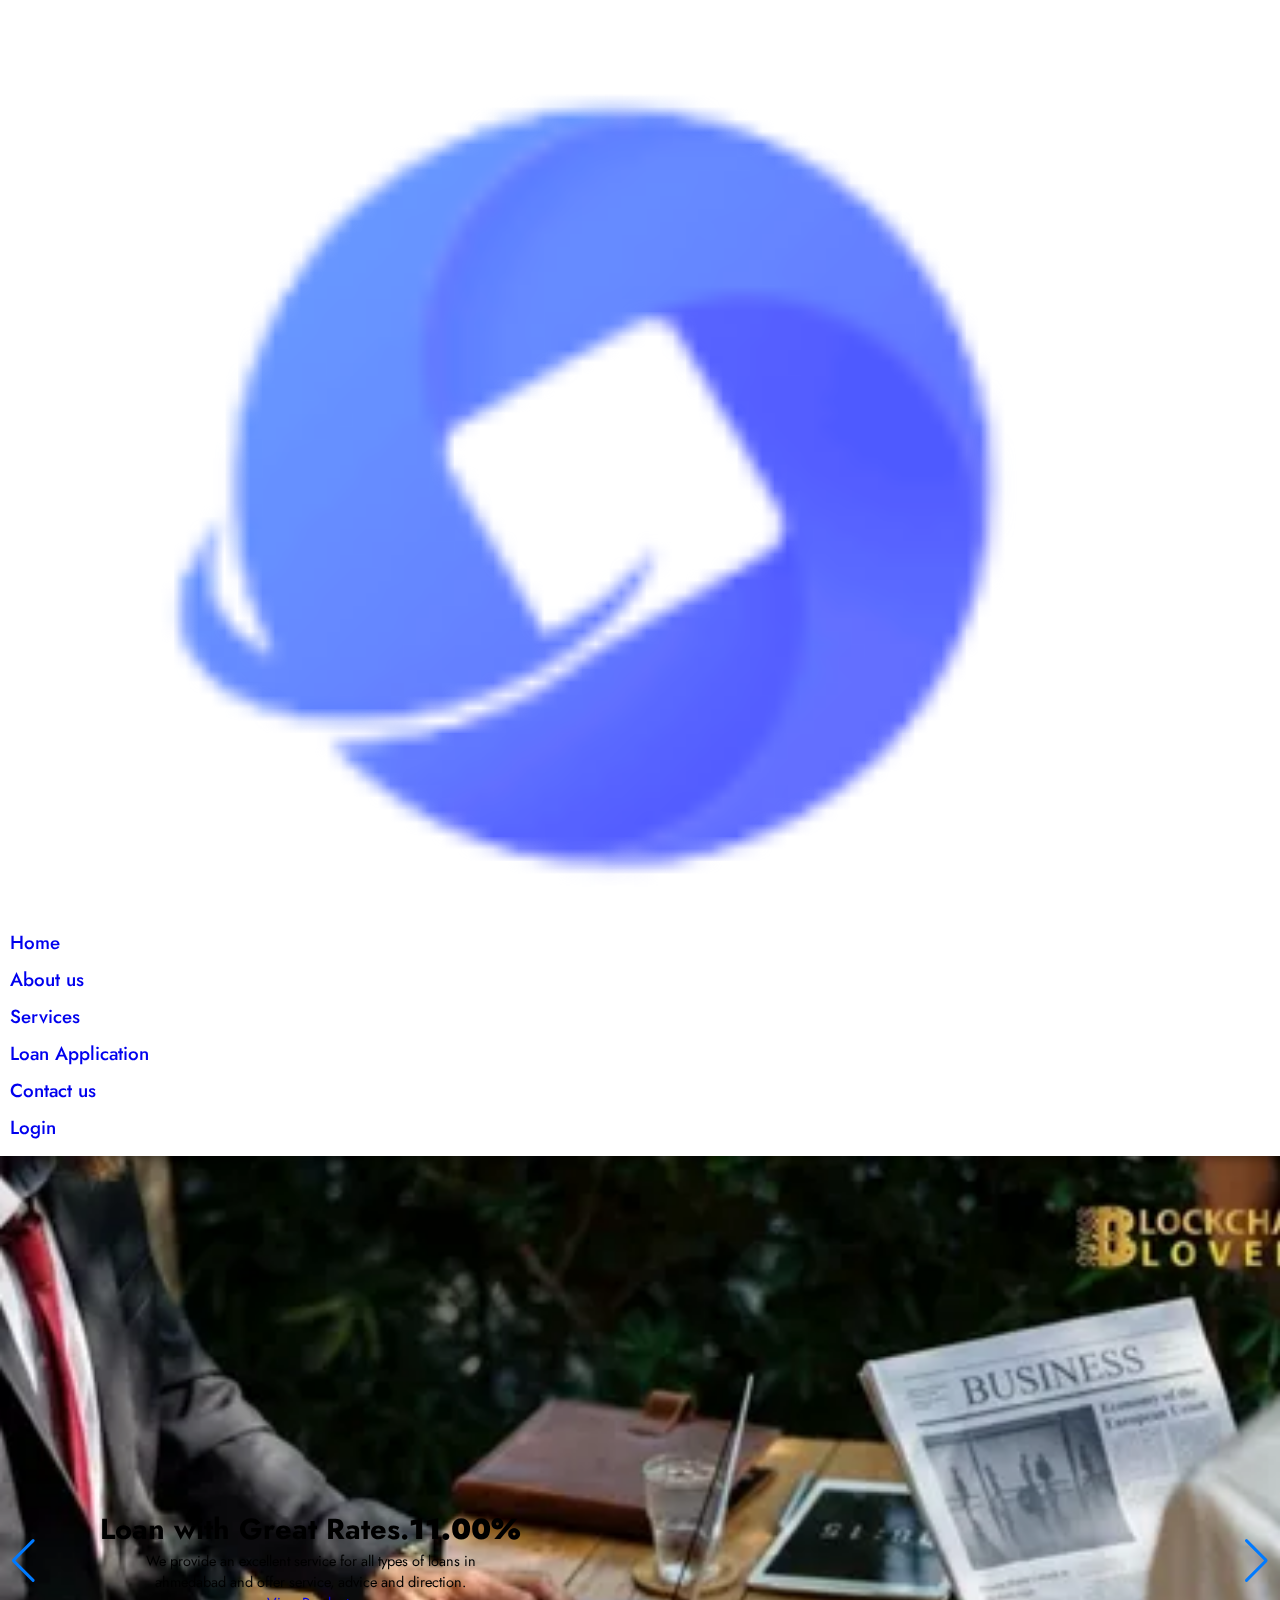
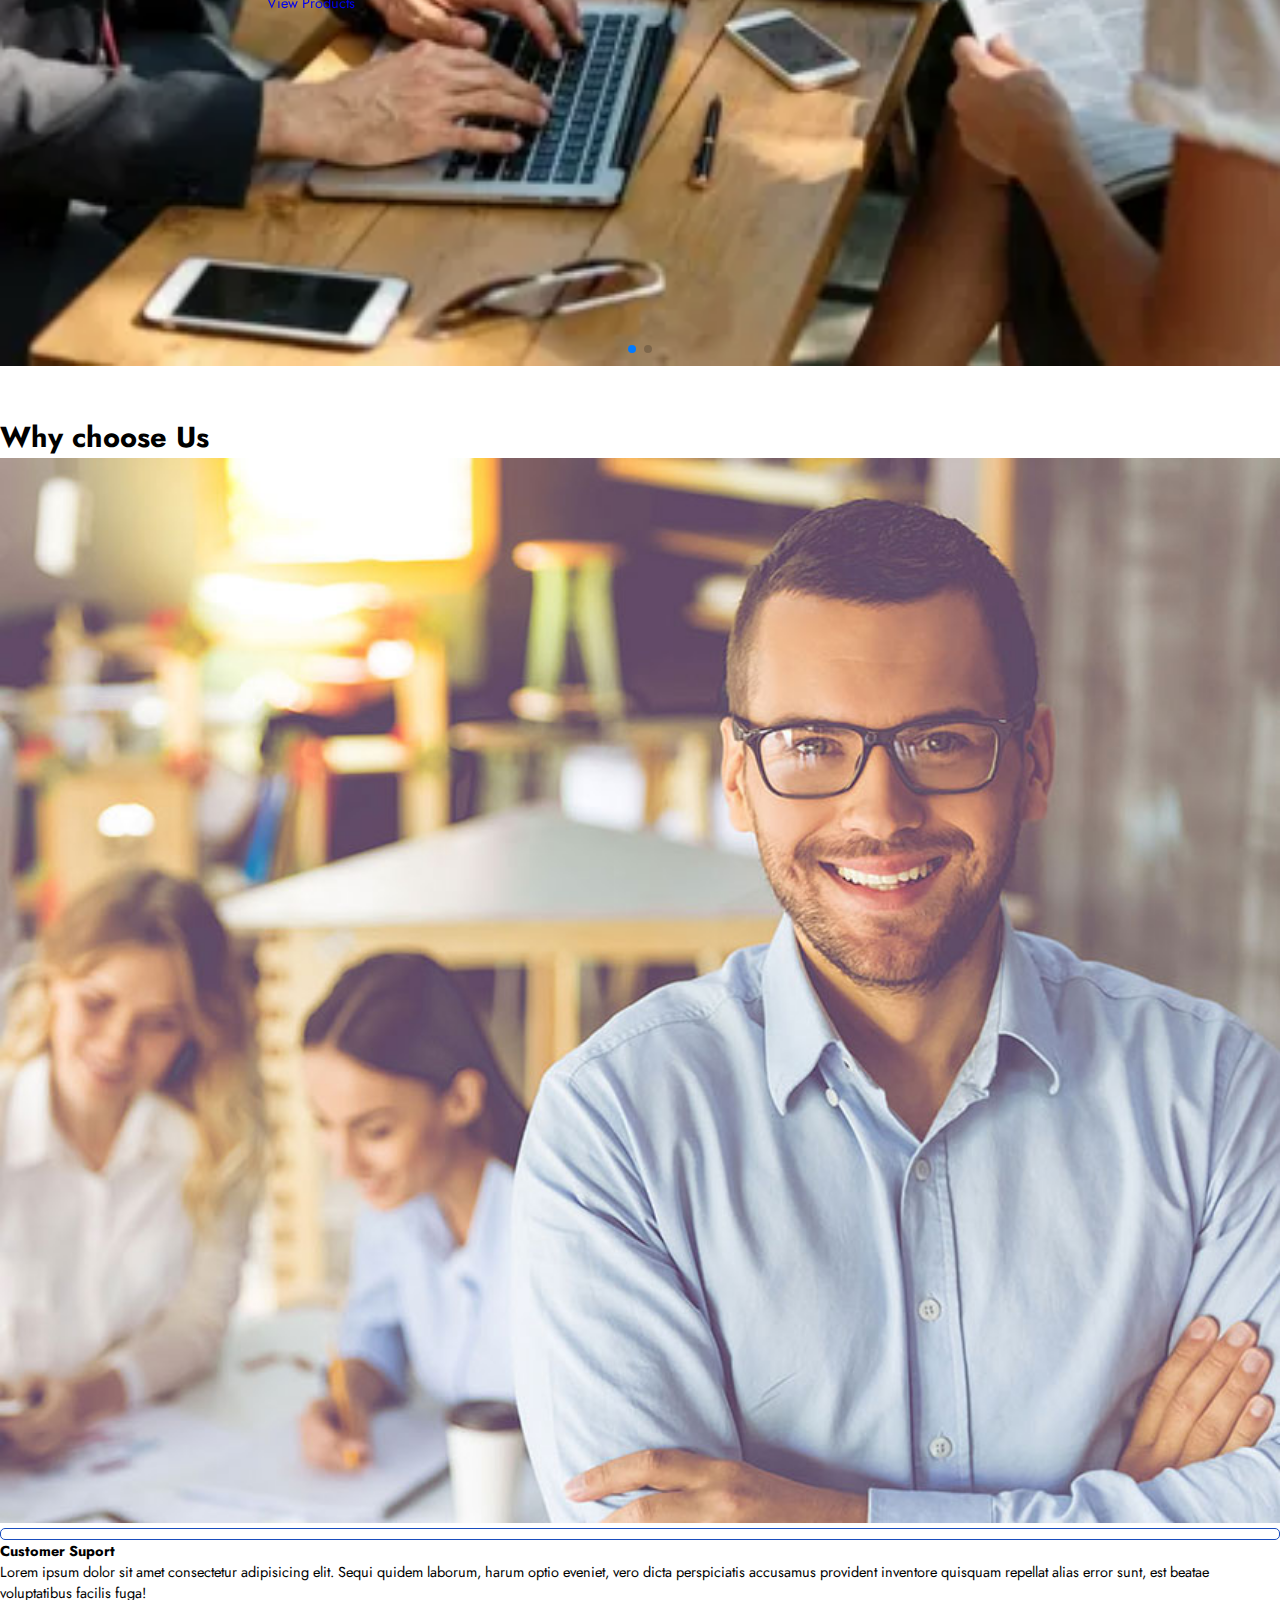
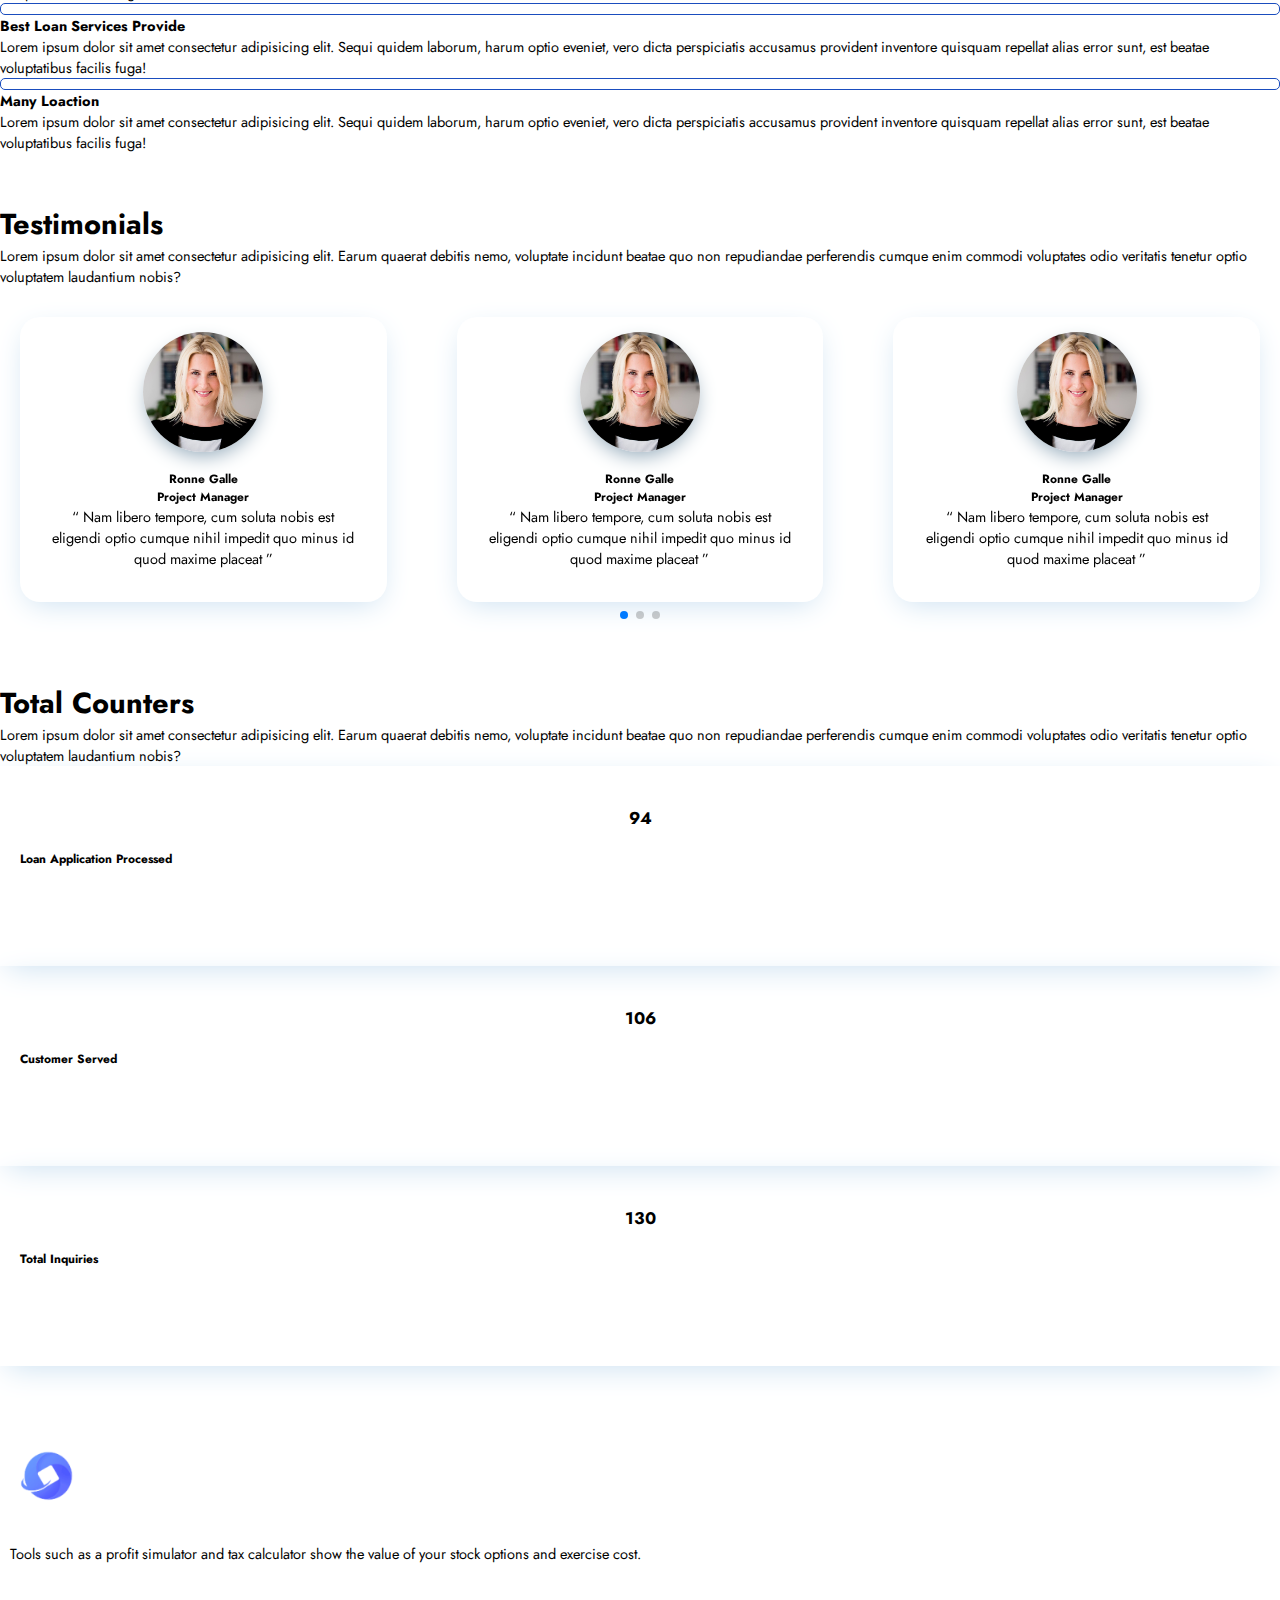
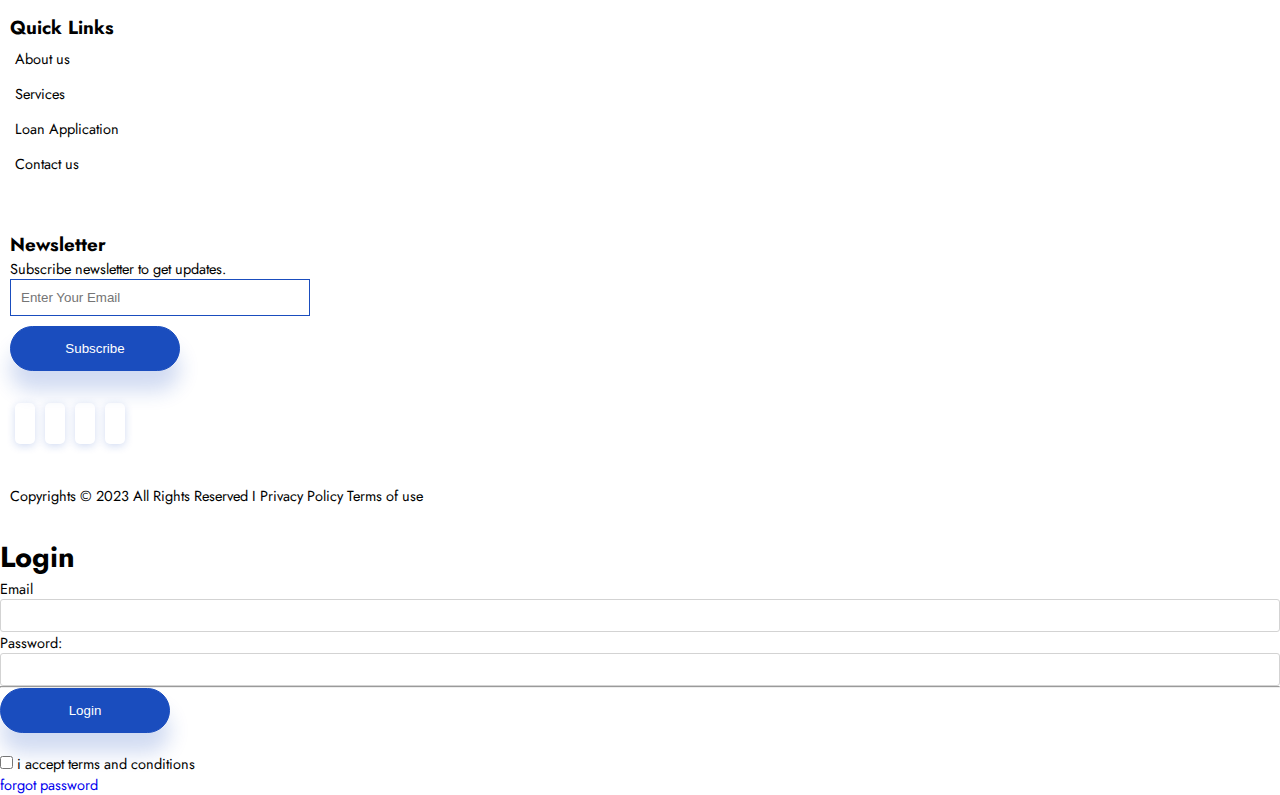
<file: index.html>
<!DOCTYPE html>
<html lang="en">

<head>
  <meta charset="UTF-8">
  <meta http-equiv="X-UA-Compatible" content="IE=edge">
  <meta name="viewport" content="width=device-width, initial-scale=1.0">
  <title>Document</title>

  <!-- bootstrap link -->
  <link href="https://cdn.jsdelivr.net/npm/bootstrap@5.3.0/dist/css/bootstrap.min.css" rel="stylesheet"
    integrity="sha384-9ndCyUaIbzAi2FUVXJi0CjmCapSmO7SnpJef0486qhLnuZ2cdeRhO02iuK6FUUVM" crossorigin="anonymous">

  <!-- font-awesome link -->
  <link rel="stylesheet" href="https://cdnjs.cloudflare.com/ajax/libs/font-awesome/6.4.0/css/all.min.css"
    integrity="sha512-iecdLmaskl7CVkqkXNQ/ZH/XLlvWZOJyj7Yy7tcenmpD1ypASozpmT/E0iPtmFIB46ZmdtAc9eNBvH0H/ZpiBw=="
    crossorigin="anonymous" referrerpolicy="no-referrer" />
  <link rel="stylesheet" href="https://cdn.jsdelivr.net/npm/swiper@9/swiper-bundle.min.css" />
  <link rel="stylesheet" href="assets/css/style.css">
  <link rel="stylesheet" href="assets/css/responsive.css">
</head>
</head>

<body>
  <div class="container-fluid p-0">


    <header id="navbar" class="container-fluid header-section p-0 navbar-scroll">

      <nav class="navbar navbar-expand-lg  ">
        <div class="container">
          <a class="navbar-brand" href="index.html"><img src="assets/img/logo.png" alt=""></a>
          <div class="navbar-toggler"  data-bs-toggle="collapse"
            data-bs-target="#navbarSupportedContent" aria-controls="navbarSupportedContent" aria-expanded="false"
            aria-label="Toggle navigation">
            <span class="navbar-toggler-icon"></span>
        </div>
          <div class="collapse navbar-collapse" id="navbarSupportedContent">
            <ul class="navbar-nav ms-auto mb-2 mb-lg-0 menu-bar-section">
              <li class="nav-item">
                <a class="nav-link active" aria-current="page" href="index.html">Home</a>
              </li>
              <li class="nav-item">
                <a class="nav-link active" aria-current="page" href="about us.html">About us</a>
              </li>
              <li class="nav-item">
                <a class="nav-link active" aria-current="page" href="services.html"> Services</a>
              </li>
              <li class="nav-item">
                <a class="nav-link active" aria-current="page" href="Loan Application.html">Loan Application</a>
              </li>
              <li class="nav-item">
                <a class="nav-link active" aria-current="page" href="contact us.html"> Contact us</a>
              </li>
              <li class="nav-item " data-bs-toggle="modal" data-bs-target="#loginModal" data-bs-whatever="@mdo">
                <a class="nav-link active" aria-current="page" href="#">Login</a>
              </li>
            </ul>
          </div>
        </div>
      </nav>
    </header>

    <div class="Loan-banner-section ">
      <div class="banner-img-section">
        <div class="swiper mySwiper">
          <div class="swiper-wrapper">
            <div class="swiper-slide" style="background-image: url(assets/img/slider-1.jpg) ; position: relative; background-position: center; background-attachment: fixed;background-repeat: no-repeat; background-size: cover;">
              <div class="img-box-1 ">
                <div class="container">
                  <div class="row">
                    <div class="col-lg-7 col-md-12 col-sm-12 col-12">
                      <div class="contain-body">
                        <!-- slider-captions -->
                        <h1 class="display-3 text-white fw-bold mb-3">Loan with Great Rates.<strong
                            class="text-warning">11.00%</strong> </h1>
                        <p class="text-white d-none d-xl-block d-lg-block d-sm-block">We provide an excellent service
                          for
                          all types of loans in
                          <br> ahmedabad and offer service, advice and direction.
                        </p>
                        <a href="#!" class="btn btn-primary">View Products</a>
                      </div>
                      <!-- /.slider-captions -->
                    </div>
                  </div>
                </div>
              </div>
            </div>
            <div class="swiper-slide" style="background-image: url(assets/img/img-2.webp) ; position: relative; background-position: center; background-attachment: fixed;background-repeat: no-repeat; background-size: cover;">
              <div class="img-box-1 ">
                <div class="container">
                  <div class="row">
                    <div class=" col-lg-7 col-md-12 col-sm-12 col-12">
                      <div class="contain-body">
                        <!-- slider-captions -->
                        <h1 class="display-3 text-white fw-bold mb-3">Loan with Great Rates.<strong
                            class="text-warning">11.00%</strong> </h1>
                        <p class="text-white d-none d-xl-block d-lg-block d-sm-block">We provide an excellent service
                          for
                          all types of loans in
                          <br> ahmedabad and offer service, advice and direction.
                        </p>
                        <a href="#!" class="btn btn-primary">View Products</a>
                      </div>
                      <!-- /.slider-captions -->
                    </div>
                  </div>
                </div>
              </div>
            </div>
          </div>
          <div class="swiper-button-next"></div>
          <div class="swiper-button-prev"></div>
          <div class="swiper-pagination"></div>
        </div>
      </div>
    </div>

    <div class="why-choose-section">
      <div class="container">
        <div class="text-center mb-5">
          <h1>Why choose Us</h1>
        </div>
        <div class="row align-items-center">
          <div class="col-lg-6 col-md-6 col-sm-12">
            <div class="p-1">

              <img src="assets/img/previous_record.jpg" alt="">
            </div>
          </div>
          <div class="col-lg-6 col-md-6 col-sm-12 ">
            <div class="why-choose-contain">

              <div class="d-flex">
                <div class="col-1">
                  <div class="icon-box">
                    <i class="fa-solid fa-phone"></i>
                  </div>
                </div>
                <div class="col-11 p-2 pt-0">
                  <h4>Customer Suport</h4>
                  <p>Lorem ipsum dolor sit amet consectetur adipisicing elit. Sequi quidem laborum, harum optio eveniet,
                    vero dicta perspiciatis accusamus provident inventore quisquam repellat alias error sunt, est beatae
                    voluptatibus facilis fuga!</p>
                </div>
              </div>
              <!-- 2 -->
              <div class="d-flex">
                <div class="col-1">
                  <div class="icon-box">
                    <i class="fa-solid fa-tags"></i>
                  </div>
                </div>
                <div class="col-11 p-2 pt-0">
                  <h4>Best Loan Services Provide</h4>
                  <p>Lorem ipsum dolor sit amet consectetur adipisicing elit. Sequi quidem laborum, harum optio eveniet,
                    vero dicta perspiciatis accusamus provident inventore quisquam repellat alias error sunt, est beatae
                    voluptatibus facilis fuga!</p>
                </div>
              </div>
              <!-- 3 -->
              <div class="d-flex">
                <div class="col-1">
                  <div class="icon-box">
                    <i class="fa-solid fa-location-dot"></i>
                  </div>
                </div>
                <div class="col-11 p-2 pt-0">
                  <h4>Many Loaction</h4>
                  <p>Lorem ipsum dolor sit amet consectetur adipisicing elit. Sequi quidem laborum, harum optio eveniet,
                    vero dicta perspiciatis accusamus provident inventore quisquam repellat alias error sunt, est beatae
                    voluptatibus facilis fuga!</p>
                </div>
              </div>
            </div>
          </div>
        </div>
      </div>
    </div>

    <div class="Testimonials-section">
      <div class="container">
        <div class="head-section text-center my-5 ">
          <h1 class="my-3">Testimonials</h1>
          <p class="col-lg-8 col-md-9 col-sm-11 mx-auto">Lorem ipsum dolor sit amet consectetur adipisicing elit. Earum quaerat debitis nemo, voluptate incidunt beatae quo non repudiandae perferendis cumque enim commodi voluptates odio veritatis tenetur optio voluptatem laudantium nobis?</p>
        </div>
        <div class="swiper mySwiper-2">
          <div class="swiper-wrapper ">
            <!-- 1 -->
            <div class="swiper-slide">
              <div class="card text-center">
                <div class="img-box">
                  <img class="card-img-top"
                   src="assets/img/Testimonials.jpg"
                   alt="">

                </div>
                <div class="card-body">
                  <h5>Ronne Galle <br>
                    <span> Project Manager </span>
                  </h5>
                  <p class="card-text">“ Nam libero tempore, cum soluta nobis est eligendi optio cumque nihil
                    impedit quo minus id quod maxime placeat ” </p>
                </div>
              </div>
            </div>
            <!-- 2 -->
            <div class="swiper-slide">
              <div class="card text-center">
                  <div class="img-box">
                  <img class="card-img-top"
                   src="assets/img/Testimonials.jpg"
                   alt="">

                </div>
                <div class="card-body">
                  <h5>Ronne Galle <br>
                    <span> Project Manager </span>
                  </h5>
                  <p class="card-text">“ Nam libero tempore, cum soluta nobis est eligendi optio cumque nihil
                    impedit quo minus id quod maxime placeat ” </p>
                </div>
              </div>
            </div>
            <!-- 3 -->
            <div class="swiper-slide">
              <div class="card text-center">
                  <div class="img-box">
                  <img class="card-img-top"
                   src="assets/img/Testimonials.jpg"
                   alt="">

                </div>
                <div class="card-body">
                  <h5>Ronne Galle <br>
                    <span> Project Manager </span>
                  </h5>
                  <p class="card-text">“ Nam libero tempore, cum soluta nobis est eligendi optio cumque nihil
                    impedit quo minus id quod maxime placeat ” </p>
                </div>
              </div>
            </div>
            <!-- 4 -->
            <div class="swiper-slide">
              <div class="card text-center">
                 <div class="img-box">
                  <img class="card-img-top"
                   src="assets/img/Testimonials.jpg"
                   alt="">

                </div>
                <div class="card-body">
                  <h5>Ronne Galle <br>
                    <span> Project Manager </span>
                  </h5>
                  <p class="card-text">“ Nam libero tempore, cum soluta nobis est eligendi optio cumque nihil
                    impedit quo minus id quod maxime placeat ” </p>
                </div>
              </div>
            </div>
            <!-- 5 -->
            <div class="swiper-slide">
              <div class="card text-center">
                 <div class="img-box">
                  <img class="card-img-top"
                   src="assets/img/Testimonials.jpg"
                   alt="">

                </div>
                <div class="card-body">
                  <h5>Ronne Galle <br>
                    <span> Project Manager </span>
                  </h5>
                  <p class="card-text">“ Nam libero tempore, cum soluta nobis est eligendi optio cumque nihil
                    impedit quo minus id quod maxime placeat ” </p>
                </div>
              </div>
            </div>
          </div>
          <div class="swiper-pagination"></div>
        </div>
      </div>
    </div>

    <div class="loan-counter-section"> 
<div class="container">
  <div class="head-section text-center my-5 ">
    <h1 class="my-3">Total Counters</h1>
    <p class="col-lg-8 col-md-9 col-sm-11 mx-auto">Lorem ipsum dolor sit amet consectetur adipisicing elit. Earum quaerat debitis nemo, voluptate incidunt beatae quo non repudiandae perferendis cumque enim commodi voluptates odio veritatis tenetur optio voluptatem laudantium nobis?</p>
  </div>
  <div class="row"> 
    <div class="col-lg-4 col-md-6 col-sm-12">
      <div class="counter-boday">
        <div class="counter-number-section">
          <h3 class="text-center">94</h3>
        </div>
        <h5 class="text-center">Loan Application Processed</h5>

      </div>
    </div>
    <div class="col-lg-4 col-md-6 col-sm-12">
      <div class="counter-boday">
        <div class="counter-number-section">
          <h3>106</h3>
        </div>
        <h5 class="text-center">Customer Served</h5>

      </div>
    </div>
    <div class="col-lg-4 col-md-6 col-sm-12">
      <div class="counter-boday">
        <div class="counter-number-section">
          <h3>130</h3>
        </div>
        <h5 class="text-center">Total Inquiries</h5>

      </div>
    </div>
  </div>
</div>

    </div>

    <footer>
      <div class="footer-wrapper ">
        <div class="footer-area footer-padding">
          <div class="container">
            <div class="row justify-content-between">
              <div class=" col-lg-4 col-md-6 col-sm-8">
                <div class="single-footer-caption ">

                  <div class="footer-logo">
                    <a href="index.html"><img src="assets/img/logo.png" alt=""></a>
                  </div>
                  <p>Tools such as a profit simulator and tax calculator show the value of your stock options and
                    exercise cost.</p>
                </div>
              </div>
              <div class="offset-lg-2 col-lg-2 col-md-4 col-sm-6">
                <div class="single-footer-caption">
                  <div class="footer-tittle">
                    <h4>Quick Links</h4>
                    <ul>
                      <li><a href="about us.html">About us
                      </a></li>
                      <li><a href="services.html">Services</a></li>
                      <li><a href="Loan Application.html">Loan Application</a></li>
                      <li><a href="contact us.html">Contact us</a></li>
                    </ul>
                  </div>
                </div>
              </div>
              <!-- <div class="col-xl-2 col-lg-2 col-md-4 col-sm-6">
                <div class="single-footer-caption mb-50">
                  <div class="footer-tittle">
                    <h4>Solution</h4>
                    <ul>
                      <li><a href="#">Air freight</a></li>
                      <li><a href="#">Ocean freight</a></li>
                      <li><a href="#">Large projects</a></li>
                    </ul>
                  </div>
                </div>
              </div> -->
              <div class=" col-lg-4 col-md-8 col-sm-10">
                <div class="single-footer-caption mb-50">
                  <div class="footer-tittle mb-5">
                    <h4>Newsletter</h4>
                    <p>Subscribe newsletter to get updates.</p>
                  </div>

                  <div class="footer-form mb-20">

                      <form action="" method="get">
                        <input type="email" name="" id="" placeholder="Enter Your Email" class="email-class">
                        <div class="btn-section">
                          <button>Subscribe</button>
                        </div>
                      </form>
                  </div>

                  <div class="footer-social ">
                    <a href="https://www.fb.com/sai4ull"><i class="fab fa-facebook"></i></a>
                    <a href="#"><i class="fab fa-instagram"></i></a>
                    <a href="#"><i class="fab fa-linkedin-in"></i></a>
                    <a href="#"><i class="fab fa-youtube"></i></a>
                  </div>
                </div>
              </div>
            </div>
          </div>
        </div> 
        <div class="footer-bottom-section">
          <div class="text-center">Copyrights ©  2023 All Rights Reserved I Privacy Policy Terms of use </div>
        </div>
        
      </div>

    </footer>






    <div class="modal fade" id="loginModal" tabindex="-1" aria-labelledby="loginModalLabel" aria-hidden="true">
      <div class="modal-dialog">
        <div class="modal-content">
          <div class="modal-header">
            <h1 class="modal-title fs-5" id="loginModalLabel">Login</h1>
            <div  class="btn-close" data-bs-dismiss="modal" aria-label="Close"></div>
          </div>
          <div class="modal-body">
            <form>
              <div class="mb-3">
                <label for="recipient-name" class="col-form-label">Email</label>
                <input type="email" class="w-100" id="recipient-name">
              </div>
              <div class="mb-3">
                <label for="message-text" class="col-form-label">Password:</label>
                <input type="password" class="w-100" id="message-text">
              </div>
            </form>
          </div>
          <div class="">
            <hr>
            <div class="d-flex justify-content-center">
              <button type="button" onclick="redirectToLoanDashboard()" class="login-btn" data-bs-dismiss="modal">Login</button>

            </div>
            <!-- <button type="button" class="" data-bs-dismiss="modal">Close</button> -->
            <div class="mt-2 d-flex justify-content-between px-3">
              <p class="px-2"><input type="checkbox" name="" id=""> i accept terms and conditions</p>
              <p class="px-2"><a href="#" class="text-dark"> forgot password</a></p>
            </div>
          </div>
        </div>
      </div>
    </div>
  </div>

  <script src="https://cdn.jsdelivr.net/npm/swiper@9/swiper-bundle.min.js"></script>
  <!-- bootstrap script -->
  <script src="https://cdn.jsdelivr.net/npm/@popperjs/core@2.11.8/dist/umd/popper.min.js"
    integrity="sha384-I7E8VVD/ismYTF4hNIPjVp/Zjvgyol6VFvRkX/vR+Vc4jQkC+hVqc2pM8ODewa9r"
    crossorigin="anonymous"></script>
  <script src="https://cdn.jsdelivr.net/npm/bootstrap@5.3.0/dist/js/bootstrap.min.js"
    integrity="sha384-fbbOQedDUMZZ5KreZpsbe1LCZPVmfTnH7ois6mU1QK+m14rQ1l2bGBq41eYeM/fS"
    crossorigin="anonymous"></script>

  <script src="assets/js/script.js"></script>
   

</body>

</html>
</file>
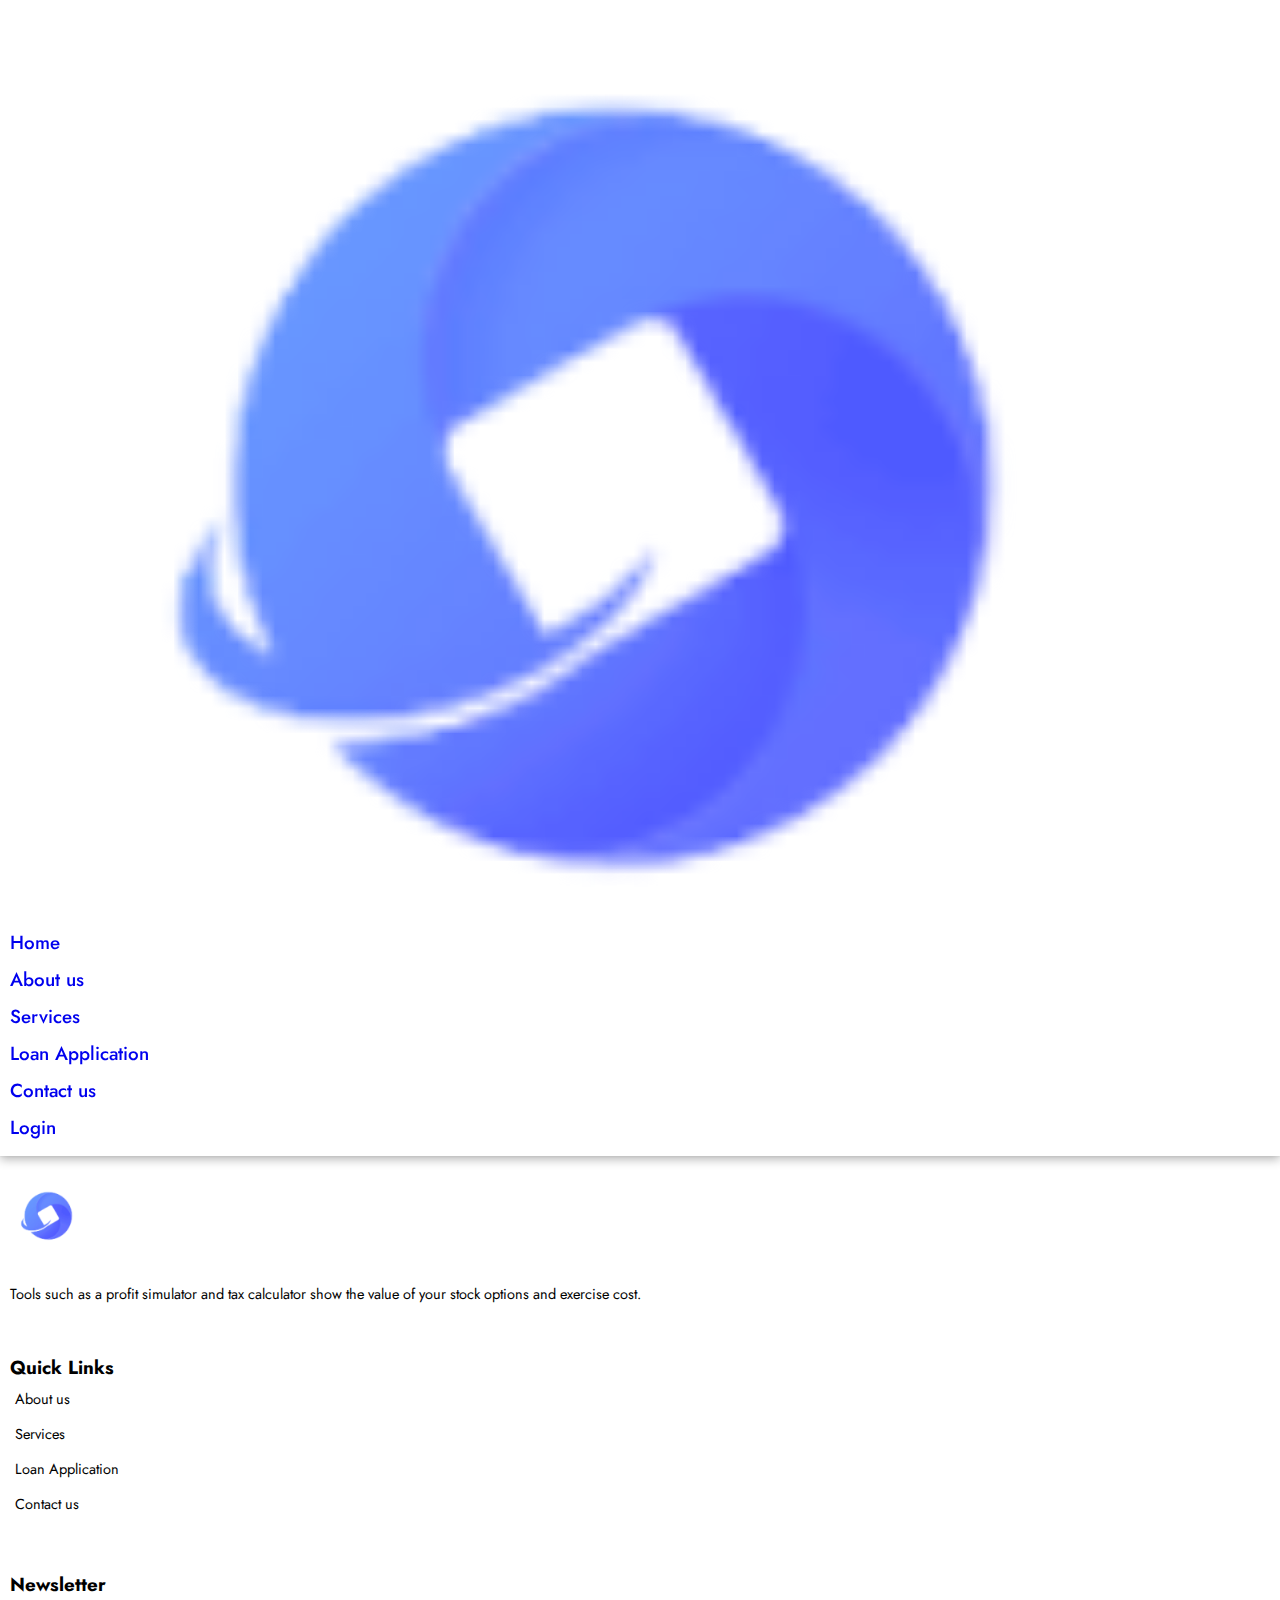
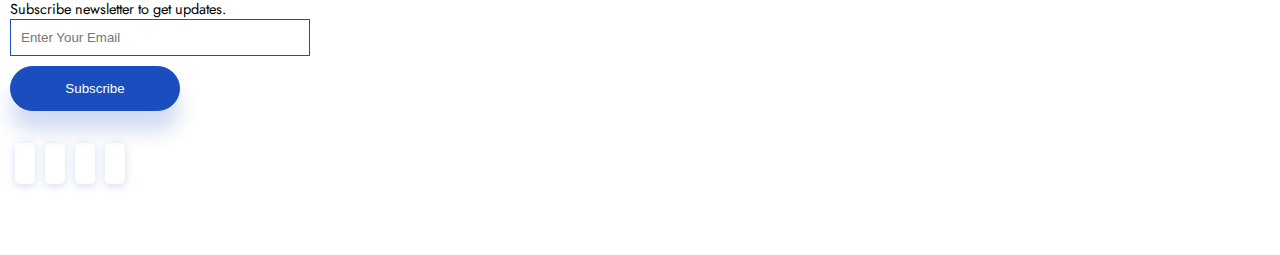
<file: about us.html>
<!DOCTYPE html>
<html lang="en">

<head>
  <meta charset="UTF-8">
  <meta http-equiv="X-UA-Compatible" content="IE=edge">
  <meta name="viewport" content="width=device-width, initial-scale=1.0">
  <title>Document</title>

  <!-- bootstrap link -->
  <link href="https://cdn.jsdelivr.net/npm/bootstrap@5.3.0/dist/css/bootstrap.min.css" rel="stylesheet"
    integrity="sha384-9ndCyUaIbzAi2FUVXJi0CjmCapSmO7SnpJef0486qhLnuZ2cdeRhO02iuK6FUUVM" crossorigin="anonymous">

  <!-- font-awesome link -->
  <link rel="stylesheet" href="https://cdnjs.cloudflare.com/ajax/libs/font-awesome/6.4.0/css/all.min.css"
    integrity="sha512-iecdLmaskl7CVkqkXNQ/ZH/XLlvWZOJyj7Yy7tcenmpD1ypASozpmT/E0iPtmFIB46ZmdtAc9eNBvH0H/ZpiBw=="
    crossorigin="anonymous" referrerpolicy="no-referrer" />
  <link rel="stylesheet" href="https://cdn.jsdelivr.net/npm/swiper@9/swiper-bundle.min.css" />
  <link rel="stylesheet" href="assets/css/style.css">
</head>
</head>

<body>
  <div class="container-fluid p-0">


    <header id="navbar" class="container-fluid header-section p-0 navbar-scroll">

      <nav class="navbar navbar-expand-lg  ">
        <div class="container">
          <a class="navbar-brand" href="index.html"><img src="assets/img/logo.png" alt=""></a>
          <div class="navbar-toggler"  data-bs-toggle="collapse"
            data-bs-target="#navbarSupportedContent" aria-controls="navbarSupportedContent" aria-expanded="false"
            aria-label="Toggle navigation">
            <span class="navbar-toggler-icon"></span>
        </div>
          <div class="collapse navbar-collapse" id="navbarSupportedContent">
            <ul class="navbar-nav ms-auto mb-2 mb-lg-0 menu-bar-section">
              <li class="nav-item">
                <a class="nav-link active" aria-current="page" href="index.html">Home</a>
              </li>
              <li class="nav-item">
                <a class="nav-link active" aria-current="page" href="about us.html">About us</a>
              </li>
              <li class="nav-item">
                <a class="nav-link active" aria-current="page" href="services.html"> Services</a>
              </li>
              <li class="nav-item">
                <a class="nav-link active" aria-current="page" href="Loan Application.html">Loan Application</a>
              </li>
              <li class="nav-item">
                <a class="nav-link active" aria-current="page" href="contact us.html"> Contact us</a>
              </li>
              <li class="nav-item " data-bs-toggle="modal" data-bs-target="#loginModal" data-bs-whatever="@mdo">
                <a class="nav-link active" aria-current="page" href="#">Login</a>
              </li>
            </ul>
          </div>
        </div>
      </nav>
    </header>


    <footer>
        <div class="footer-wrapper ">
          <div class="footer-area footer-padding">
            <div class="container">
              <div class="row justify-content-between">
                <div class=" col-lg-4 col-md-6 col-sm-8">
                  <div class="single-footer-caption ">
  
                    <div class="footer-logo">
                      <a href="index.html"><img src="assets/img/logo.png" alt=""></a>
                    </div>
                    <p>Tools such as a profit simulator and tax calculator show the value of your stock options and
                      exercise cost.</p>
                  </div>
                </div>
                <div class="offset-lg-2 col-lg-2 col-md-4 col-sm-6">
                  <div class="single-footer-caption">
                    <div class="footer-tittle">
                      <h4>Quick Links</h4>
                      <ul>
                        <li><a href="about us.html">About us
                        </a></li>
                        <li><a href="services.html">Services</a></li>
                        <li><a href="Loan Application.html">Loan Application</a></li>
                        <li><a href="contact us.html">Contact us</a></li>
                      </ul>
                    </div>
                  </div>
                </div>
                <!-- <div class="col-xl-2 col-lg-2 col-md-4 col-sm-6">
                  <div class="single-footer-caption mb-50">
                    <div class="footer-tittle">
                      <h4>Solution</h4>
                      <ul>
                        <li><a href="#">Air freight</a></li>
                        <li><a href="#">Ocean freight</a></li>
                        <li><a href="#">Large projects</a></li>
                      </ul>
                    </div>
                  </div>
                </div> -->
                <div class=" col-lg-4 col-md-8 col-sm-10">
                  <div class="single-footer-caption mb-50">
                    <div class="footer-tittle mb-5">
                      <h4>Newsletter</h4>
                      <p>Subscribe newsletter to get updates.</p>
                    </div>
  
                    <div class="footer-form mb-20">
  
                        <form action="" method="get">
                          <input type="email" name="" id="" placeholder="Enter Your Email" class="email-class">
                          <div class="btn-section">
                            <button>Subscribe</button>
                          </div>
                        </form>
                    </div>
  
                    <div class="footer-social ">
                      <a href="https://www.fb.com/sai4ull"><i class="fab fa-facebook"></i></a>
                      <a href="#"><i class="fab fa-instagram"></i></a>
                      <a href="#"><i class="fab fa-linkedin-in"></i></a>
                      <a href="#"><i class="fab fa-youtube"></i></a>
                    </div>
                  </div>
                </div>
              </div>
            </div>
          </div>
  
          
        </div>
      </footer>
</div>
      <script src="https://cdn.jsdelivr.net/npm/swiper@9/swiper-bundle.min.js"></script>
  <!-- bootstrap script -->
  <script src="https://cdn.jsdelivr.net/npm/@popperjs/core@2.11.8/dist/umd/popper.min.js"
    integrity="sha384-I7E8VVD/ismYTF4hNIPjVp/Zjvgyol6VFvRkX/vR+Vc4jQkC+hVqc2pM8ODewa9r"
    crossorigin="anonymous"></script>
  <script src="https://cdn.jsdelivr.net/npm/bootstrap@5.3.0/dist/js/bootstrap.min.js"
    integrity="sha384-fbbOQedDUMZZ5KreZpsbe1LCZPVmfTnH7ois6mU1QK+m14rQ1l2bGBq41eYeM/fS"
    crossorigin="anonymous"></script>

  <script src="assets/js/script.js"></script>
   

</body>

</html>
</file>
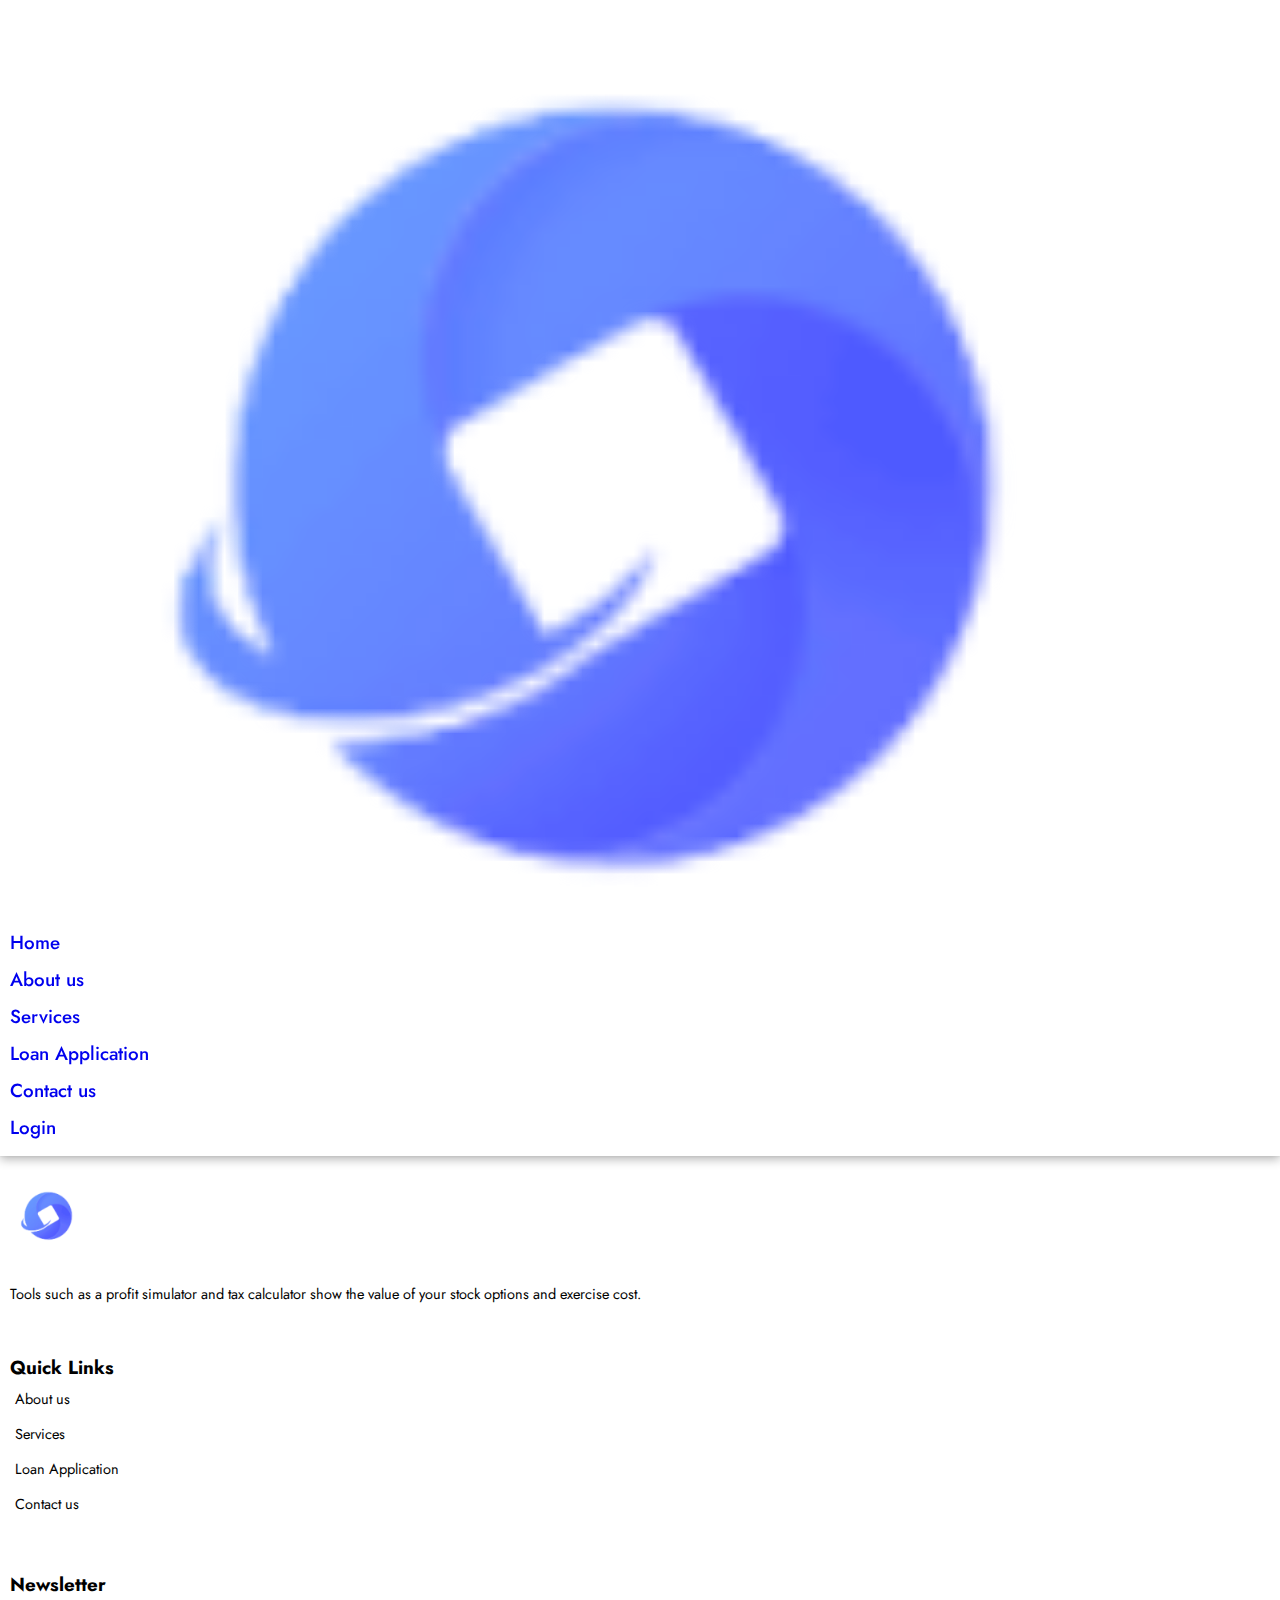
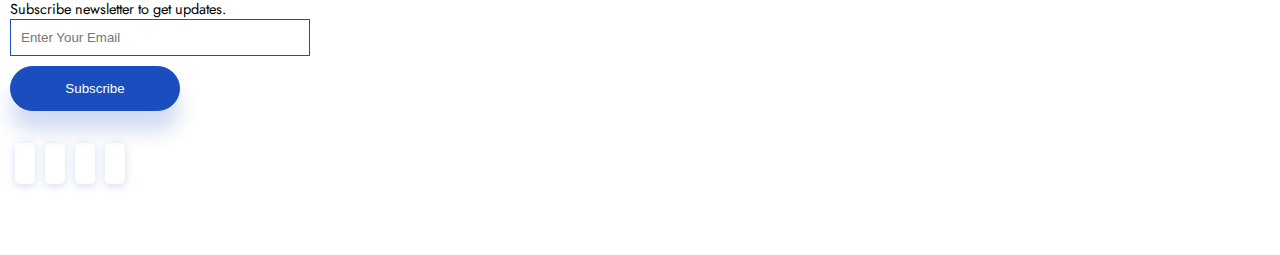
<file: contact us.html>
<!DOCTYPE html>
<html lang="en">

<head>
  <meta charset="UTF-8">
  <meta http-equiv="X-UA-Compatible" content="IE=edge">
  <meta name="viewport" content="width=device-width, initial-scale=1.0">
  <title>Document</title>

  <!-- bootstrap link -->
  <link href="https://cdn.jsdelivr.net/npm/bootstrap@5.3.0/dist/css/bootstrap.min.css" rel="stylesheet"
    integrity="sha384-9ndCyUaIbzAi2FUVXJi0CjmCapSmO7SnpJef0486qhLnuZ2cdeRhO02iuK6FUUVM" crossorigin="anonymous">

  <!-- font-awesome link -->
  <link rel="stylesheet" href="https://cdnjs.cloudflare.com/ajax/libs/font-awesome/6.4.0/css/all.min.css"
    integrity="sha512-iecdLmaskl7CVkqkXNQ/ZH/XLlvWZOJyj7Yy7tcenmpD1ypASozpmT/E0iPtmFIB46ZmdtAc9eNBvH0H/ZpiBw=="
    crossorigin="anonymous" referrerpolicy="no-referrer" />
  <link rel="stylesheet" href="https://cdn.jsdelivr.net/npm/swiper@9/swiper-bundle.min.css" />
  <link rel="stylesheet" href="assets/css/style.css">
</head>
</head>

<body>
  <div class="container-fluid p-0">


    <header id="navbar" class="container-fluid header-section p-0 navbar-scroll">

      <nav class="navbar navbar-expand-lg  ">
        <div class="container">
          <a class="navbar-brand" href="index.html"><img src="assets/img/logo.png" alt=""></a>
          <div class="navbar-toggler"  data-bs-toggle="collapse"
            data-bs-target="#navbarSupportedContent" aria-controls="navbarSupportedContent" aria-expanded="false"
            aria-label="Toggle navigation">
            <span class="navbar-toggler-icon"></span>
        </div>
          <div class="collapse navbar-collapse" id="navbarSupportedContent">
            <ul class="navbar-nav ms-auto mb-2 mb-lg-0 menu-bar-section">
              <li class="nav-item">
                <a class="nav-link active" aria-current="page" href="index.html">Home</a>
              </li>
              <li class="nav-item">
                <a class="nav-link active" aria-current="page" href="about us.html">About us</a>
              </li>
              <li class="nav-item">
                <a class="nav-link active" aria-current="page" href="services.html"> Services</a>
              </li>
              <li class="nav-item">
                <a class="nav-link active" aria-current="page" href="Loan Application.html">Loan Application</a>
              </li>
              <li class="nav-item">
                <a class="nav-link active" aria-current="page" href="contact us.html"> Contact us</a>
              </li>
              <li class="nav-item " data-bs-toggle="modal" data-bs-target="#loginModal" data-bs-whatever="@mdo">
                <a class="nav-link active" aria-current="page" href="#">Login</a>
              </li>
            </ul>
          </div>
        </div>
      </nav>
    </header>


    <footer>
        <div class="footer-wrapper ">
          <div class="footer-area footer-padding">
            <div class="container">
              <div class="row justify-content-between">
                <div class=" col-lg-4 col-md-6 col-sm-8">
                  <div class="single-footer-caption ">
  
                    <div class="footer-logo">
                      <a href="index.html"><img src="assets/img/logo.png" alt=""></a>
                    </div>
                    <p>Tools such as a profit simulator and tax calculator show the value of your stock options and
                      exercise cost.</p>
                  </div>
                </div>
                <div class="offset-lg-2 col-lg-2 col-md-4 col-sm-6">
                  <div class="single-footer-caption">
                    <div class="footer-tittle">
                      <h4>Quick Links</h4>
                      <ul>
                        <li><a href="about us.html">About us
                        </a></li>
                        <li><a href="services.html">Services</a></li>
                        <li><a href="Loan Application.html">Loan Application</a></li>
                        <li><a href="contact us.html">Contact us</a></li>
                      </ul>
                    </div>
                  </div>
                </div>
                <!-- <div class="col-xl-2 col-lg-2 col-md-4 col-sm-6">
                  <div class="single-footer-caption mb-50">
                    <div class="footer-tittle">
                      <h4>Solution</h4>
                      <ul>
                        <li><a href="#">Air freight</a></li>
                        <li><a href="#">Ocean freight</a></li>
                        <li><a href="#">Large projects</a></li>
                      </ul>
                    </div>
                  </div>
                </div> -->
                <div class=" col-lg-4 col-md-8 col-sm-10">
                  <div class="single-footer-caption mb-50">
                    <div class="footer-tittle mb-5">
                      <h4>Newsletter</h4>
                      <p>Subscribe newsletter to get updates.</p>
                    </div>
  
                    <div class="footer-form mb-20">
  
                        <form action="" method="get">
                          <input type="email" name="" id="" placeholder="Enter Your Email" class="email-class">
                          <div class="btn-section">
                            <button>Subscribe</button>
                          </div>
                        </form>
                    </div>
  
                    <div class="footer-social ">
                      <a href="https://www.fb.com/sai4ull"><i class="fab fa-facebook"></i></a>
                      <a href="#"><i class="fab fa-instagram"></i></a>
                      <a href="#"><i class="fab fa-linkedin-in"></i></a>
                      <a href="#"><i class="fab fa-youtube"></i></a>
                    </div>
                  </div>
                </div>
              </div>
            </div>
          </div>
  
          
        </div>
      </footer>

</div>
      <script src="https://cdn.jsdelivr.net/npm/swiper@9/swiper-bundle.min.js"></script>
  <!-- bootstrap script -->
  <script src="https://cdn.jsdelivr.net/npm/@popperjs/core@2.11.8/dist/umd/popper.min.js"
    integrity="sha384-I7E8VVD/ismYTF4hNIPjVp/Zjvgyol6VFvRkX/vR+Vc4jQkC+hVqc2pM8ODewa9r"
    crossorigin="anonymous"></script>
  <script src="https://cdn.jsdelivr.net/npm/bootstrap@5.3.0/dist/js/bootstrap.min.js"
    integrity="sha384-fbbOQedDUMZZ5KreZpsbe1LCZPVmfTnH7ois6mU1QK+m14rQ1l2bGBq41eYeM/fS"
    crossorigin="anonymous"></script>

  <script src="assets/js/script.js"></script>
   

</body>

</html>
</file>
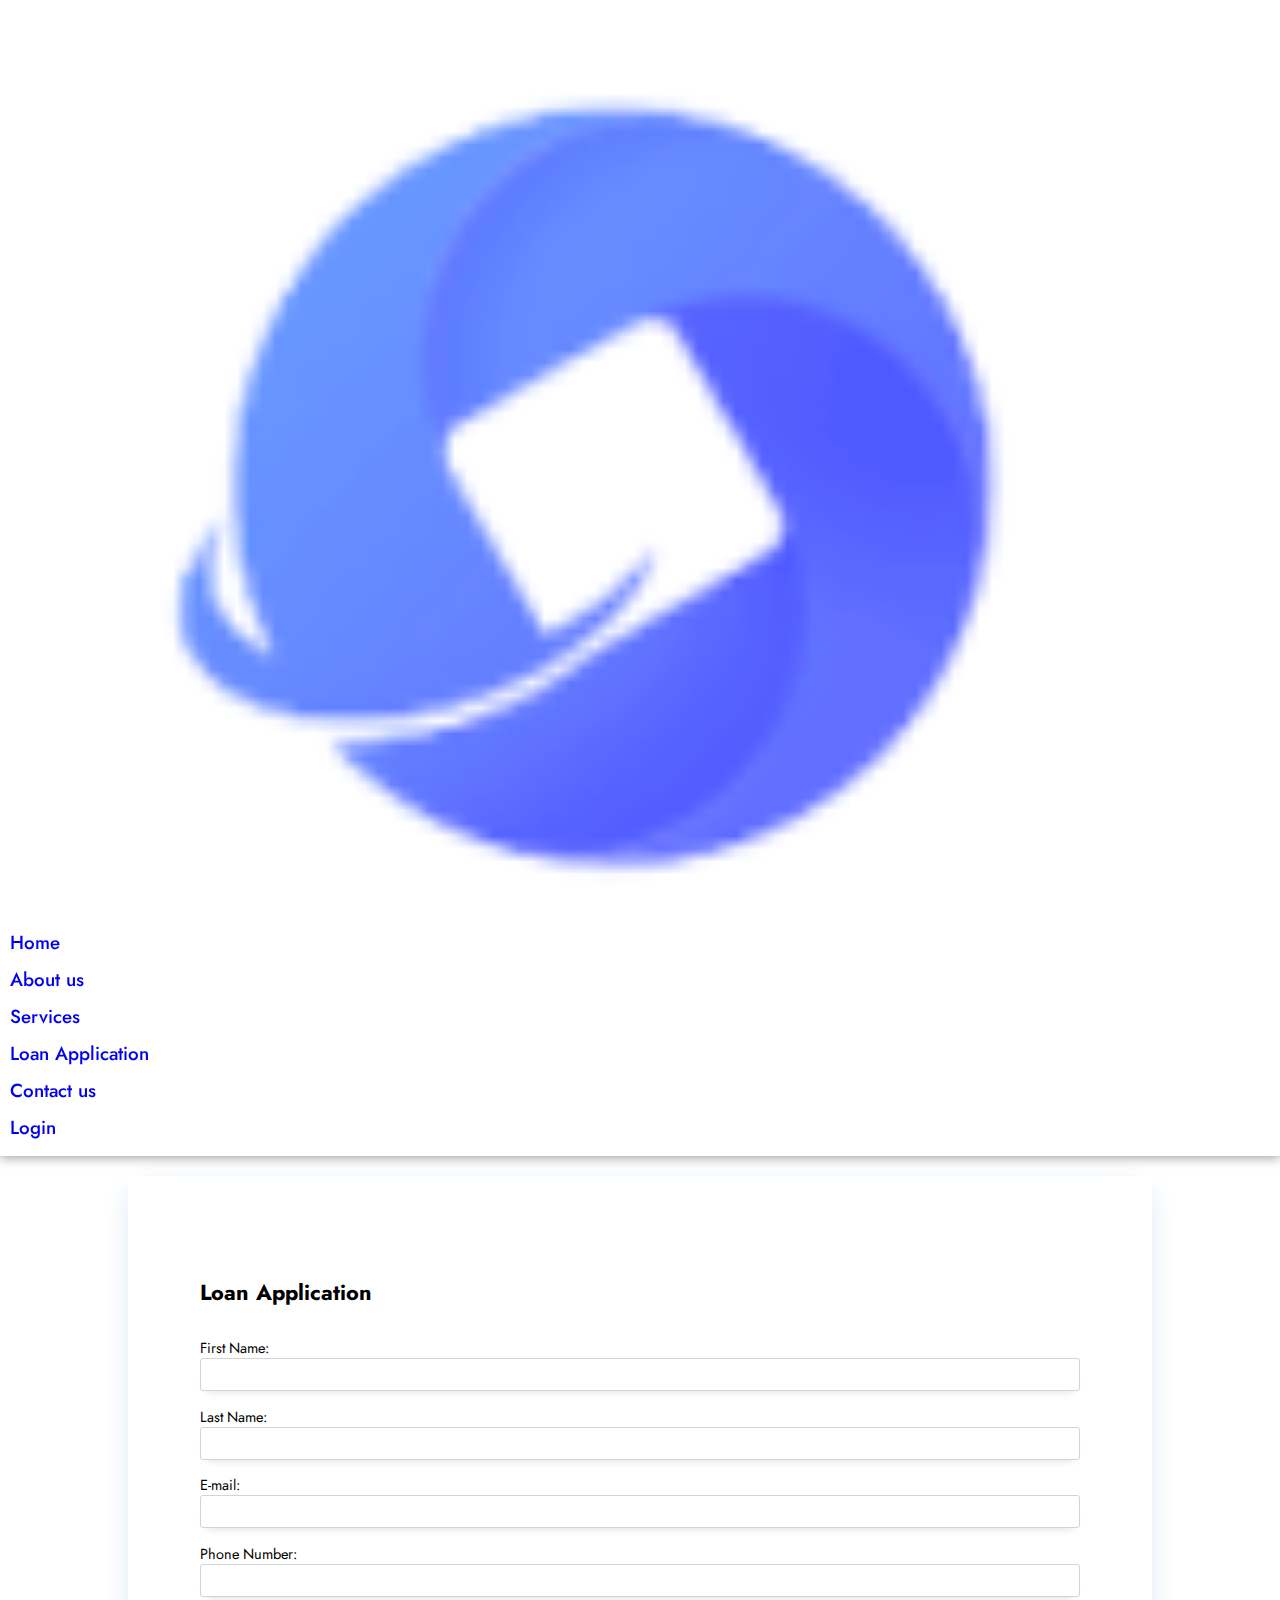
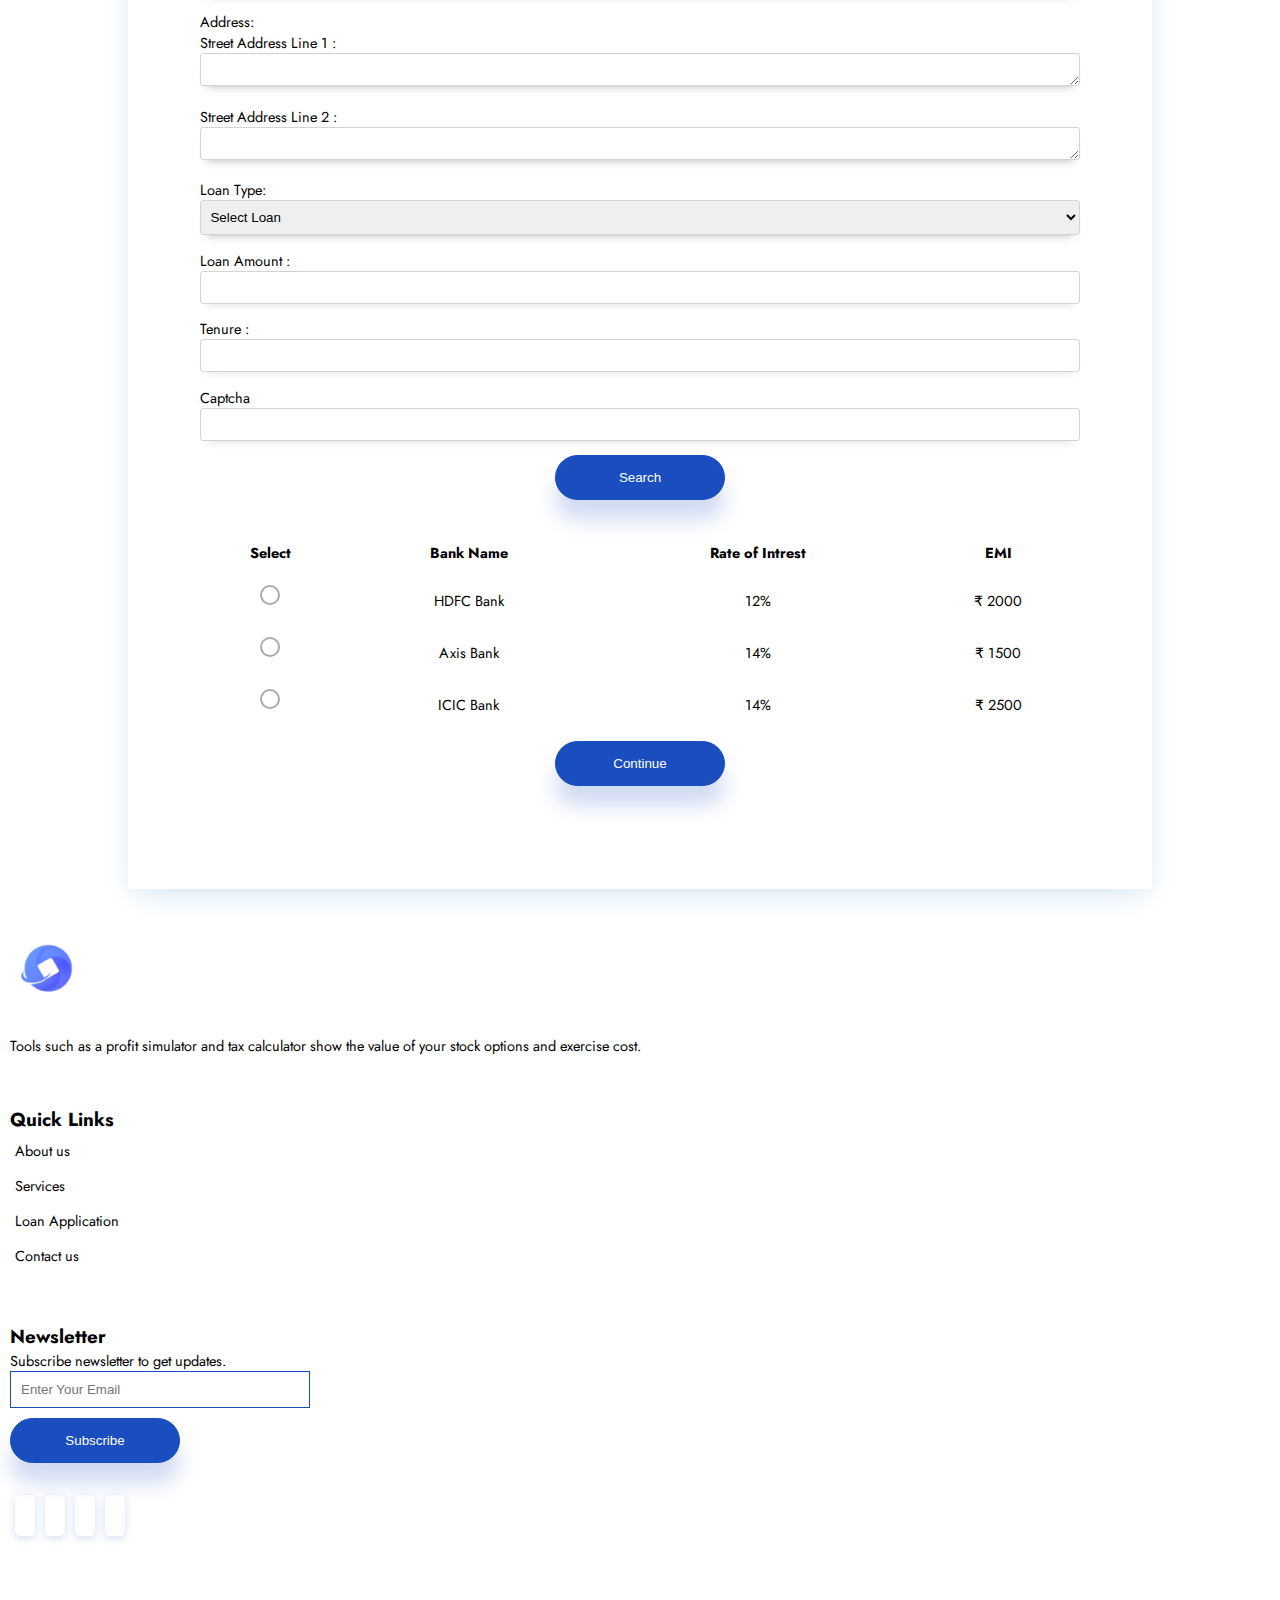
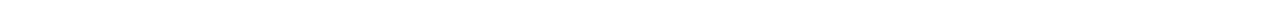
<file: Loan Application.html>
<!DOCTYPE html>
<html lang="en">

<head>
  <meta charset="UTF-8">
  <meta http-equiv="X-UA-Compatible" content="IE=edge">
  <meta name="viewport" content="width=device-width, initial-scale=1.0">
  <title>Loan Application</title>
  <head>
    <script src="https://www.google.com/recaptcha/enterprise.js?render=6Ld3Eq4mAAAAAObUXU4ZYc69h-iOGzBv97ZGepcS"></script>
  <!-- bootstrap link -->
  <link href="https://cdn.jsdelivr.net/npm/bootstrap@5.3.0/dist/css/bootstrap.min.css" rel="stylesheet"
    integrity="sha384-9ndCyUaIbzAi2FUVXJi0CjmCapSmO7SnpJef0486qhLnuZ2cdeRhO02iuK6FUUVM" crossorigin="anonymous">

  <!-- font-awesome link -->
  <link rel="stylesheet" href="https://cdnjs.cloudflare.com/ajax/libs/font-awesome/6.4.0/css/all.min.css"
    integrity="sha512-iecdLmaskl7CVkqkXNQ/ZH/XLlvWZOJyj7Yy7tcenmpD1ypASozpmT/E0iPtmFIB46ZmdtAc9eNBvH0H/ZpiBw=="
    crossorigin="anonymous" referrerpolicy="no-referrer" />
  <link rel="stylesheet" href="https://cdn.jsdelivr.net/npm/swiper@9/swiper-bundle.min.css" />
  <link rel="stylesheet" href="assets/css/style.css">
  <link rel="stylesheet" href="assets/css/responsive.css">
</head>
</head>

<body>
  <div class="container-fluid p-0">


    <header id="navbar" class="container-fluid header-section p-0 navbar-scroll">

      <nav class="navbar navbar-expand-lg  ">
        <div class="container">
          <a class="navbar-brand" href="index.html"><img src="assets/img/logo.png" alt=""></a>
          <div class="navbar-toggler" data-bs-toggle="collapse" data-bs-target="#navbarSupportedContent"
            aria-controls="navbarSupportedContent" aria-expanded="false" aria-label="Toggle navigation">
            <span class="navbar-toggler-icon"></span>
          </div>
          <div class="collapse navbar-collapse" id="navbarSupportedContent">
            <ul class="navbar-nav ms-auto mb-2 mb-lg-0 menu-bar-section">
              <li class="nav-item">
                <a class="nav-link active" aria-current="page" href="index.html">Home</a>
              </li>
              <li class="nav-item">
                <a class="nav-link active" aria-current="page" href="about us.html">About us</a>
              </li>
              <li class="nav-item">
                <a class="nav-link active" aria-current="page" href="services.html"> Services</a>
              </li>
              <li class="nav-item">
                <a class="nav-link active" aria-current="page" href="Loan Application.html">Loan Application</a>
              </li>
              <li class="nav-item">
                <a class="nav-link active" aria-current="page" href="contact us.html"> Contact us</a>
              </li>
              <li class="nav-item " data-bs-toggle="modal" data-bs-target="#loginModal" data-bs-whatever="@mdo">
                <a class="nav-link active" aria-current="page" href="#">Login</a>
              </li>
            </ul>
          </div>
        </div>
      </nav>
    </header>
    <div class="Loan-application-setion ">

      <div class="loan-application-body">
        <div class="loan-application-head">
          <h2 class="text-center">Loan Application</h2>
        </div>

        <form action="" method="post" class="from-section">
            <div class="row">
              <div class="col-lg-6 col-md-6 col-sm-12 m-basics">
                <label for="first-name">First Name:</label>
                <input type="text" id="first-name" name="first-name" required>
              </div>
              <div class="col-lg-6 col-md-6 col-sm-12 m-basics">
                <label for="last-name">Last Name:</label>
                <input type="text" id="last-name" name="last-name" required>
              </div>
            </div>
            <div class="row">
              <div class="col-lg-6 col-md-6 col-sm-12 m-basics">
                <label for="email">E-mail:</label>
                <input type="email" id="email" name="email" required>
              </div>


              <div class="col-lg-6 col-md-6 col-sm-12 m-basics">
                <label for="phone">Phone Number:</label>
                <input type="number" id="phone" name="phone" required>
              </div>
            </div>

          <div class="col-lg-12 col-md-12 col-sm-12 m-basics">
            <p>Address:</p>
            <label for="address">Street Address Line 1 :</label>
            <textarea id="address" name="address" rows="1"></textarea>
          </div>
          <div class="col-lg-12 col-md-12 col-sm-12 m-basics">
            <label for="address-2">Street Address Line 2 :</label>
            <textarea id="address-2" name="address-2" rows="1"></textarea>
          </div>

          <div class="row">
           
            <div class="col-lg-6 col-md-6 col-sm-12 m-basics">
              <label for="Loan-type">Loan Type:</label>

              <select id="Loan-type">
                <option value="Select Loan">Select Loan</option>
                <option value="Car finance">Car Loan</option>
                <option value="Business">Business Loan</option>
                <option value="Term loan">Term Loan</option>

              </select>
            </div>
            <div class="col-lg-6 col-md-6 col-sm-12 m-basics">
              <label for="loan amount">Loan Amount :</label>
              <input type="number" id="loan amount">
            </div>
          </div>
        
          <div class="row">
           
            <div class="col-lg-6 col-md-6 col-sm-12 m-basics">
              <label for="Tenure">Tenure :</label>
              <input type="text" id="Tenure">
            </div>
            <div class="col-lg-6 col-md-6 col-sm-12 m-basics">
              <label for="captcha">Captcha</label>
              <input type="text" id="captcha">
  
            </div>
          </div>

          <div  class="col-lg-6 col-md-6 col-sm-12 m-basics">

          </div>
          <div class="btn-section">
            <button>Search</button>
          </div>

          <div class="table-section">
            <table class="table">
              <thead>
                <tr>
                  <th scope="col">Select</th>
                  <th scope="col">Bank Name</th>
                  <th scope="col">Rate of Intrest</th>
                  <th scope="col">EMI</th>
                </tr>
              </thead>
              <tbody>
                <tr>
                  <th ><label class="checkbox">
                    <input type="checkbox">
                    <div class="checkbox-circle">
                      <svg viewBox="0 0 52 52" class="checkmark">
                        <circle fill="none" r="25" cy="26" cx="26" class="checkmark-circle"></circle>
                        <path d="M16 26l9.2 8.4 17.4-21.4" class="checkmark-kick"></path>
                      </svg>
                    </div>
                  </label></th>
                  <td>HDFC Bank</td>
                  <td>12%</td>
                  <td>₹ 2000</td>
                </tr>
                <tr>
                  <th ><label class="checkbox">
                    <input type="checkbox">
                    <div class="checkbox-circle">
                      <svg viewBox="0 0 52 52" class="checkmark">
                        <circle fill="none" r="25" cy="26" cx="26" class="checkmark-circle"></circle>
                        <path d="M16 26l9.2 8.4 17.4-21.4" class="checkmark-kick"></path>
                      </svg>
                    </div>
                  </label></th>
                  <td>Axis Bank</td>
                  <td>14%</td>
                  <td>₹ 1500</td>
                </tr>
                <tr>
                  <th ><label class="checkbox">
                    <input type="checkbox">
                    <div class="checkbox-circle">
                      <svg viewBox="0 0 52 52" class="checkmark">
                        <circle fill="none" r="25" cy="26" cx="26" class="checkmark-circle"></circle>
                        <path d="M16 26l9.2 8.4 17.4-21.4" class="checkmark-kick"></path>
                      </svg>
                    </div>
                  </label></th>
                  <td >ICIC Bank</td>
                  <td>14%</td>
                  <td>₹ 2500</td>
                </tr>
              </tbody>
            </table>
          </div>
          <div class="btn-section">
            <button onclick="redirectTouplodDocument()">Continue</button>
          </div>
        </form>

      </div>

    </div>

    <footer>
      <div class="footer-wrapper ">
        <div class="footer-area footer-padding">
          <div class="container">
            <div class="row justify-content-between">
              <div class=" col-lg-4 col-md-6 col-sm-8">
                <div class="single-footer-caption ">

                  <div class="footer-logo">
                    <a href="index.html"><img src="assets/img/logo.png" alt=""></a>
                  </div>
                  <p>Tools such as a profit simulator and tax calculator show the value of your stock options and
                    exercise cost.</p>
                </div>
              </div>
              <div class="offset-lg-2 col-lg-2 col-md-4 col-sm-6">
                <div class="single-footer-caption">
                  <div class="footer-tittle">
                    <h4>Quick Links</h4>
                    <ul>
                      <li><a href="about us.html">About us
                        </a></li>
                      <li><a href="services.html">Services</a></li>
                      <li><a href="Loan Application.html">Loan Application</a></li>
                      <li><a href="contact us.html">Contact us</a></li>
                    </ul>
                  </div>
                </div>
              </div>
              <!-- <div class="col-xl-2 col-lg-2 col-md-4 col-sm-6">
                      <div class="single-footer-caption mb-50">
                        <div class="footer-tittle">
                          <h4>Solution</h4>
                          <ul>
                            <li><a href="#">Air freight</a></li>
                            <li><a href="#">Ocean freight</a></li>
                            <li><a href="#">Large projects</a></li>
                          </ul>
                        </div>
                      </div>
                    </div> -->
              <div class=" col-lg-4 col-md-8 col-sm-10">
                <div class="single-footer-caption mb-50">
                  <div class="footer-tittle mb-5">
                    <h4>Newsletter</h4>
                    <p>Subscribe newsletter to get updates.</p>
                  </div>

                  <div class="footer-form mb-20">

                    <form action="" method="get">
                      <input type="email" name="" id="" placeholder="Enter Your Email" class="email-class">
                      <div class="btn-section">
                        <button>Subscribe</button>
                      </div>
                    </form>
                  </div>

                  <div class="footer-social ">
                    <a href="https://www.fb.com/sai4ull"><i class="fab fa-facebook"></i></a>
                    <a href="#"><i class="fab fa-instagram"></i></a>
                    <a href="#"><i class="fab fa-linkedin-in"></i></a>
                    <a href="#"><i class="fab fa-youtube"></i></a>
                  </div>
                </div>
              </div>
            </div>
          </div>
        </div>


      </div>
    </footer>
  </div>
  <script src="https://cdn.jsdelivr.net/npm/swiper@9/swiper-bundle.min.js"></script>
  <!-- bootstrap script -->
  <script src="https://cdn.jsdelivr.net/npm/@popperjs/core@2.11.8/dist/umd/popper.min.js"
    integrity="sha384-I7E8VVD/ismYTF4hNIPjVp/Zjvgyol6VFvRkX/vR+Vc4jQkC+hVqc2pM8ODewa9r"
    crossorigin="anonymous"></script>
  <script src="https://cdn.jsdelivr.net/npm/bootstrap@5.3.0/dist/js/bootstrap.min.js"
    integrity="sha384-fbbOQedDUMZZ5KreZpsbe1LCZPVmfTnH7ois6mU1QK+m14rQ1l2bGBq41eYeM/fS"
    crossorigin="anonymous"></script>

  <script src="assets/js/script.js"></script>
  <script>
    function onClick(e) {
      e.preventDefault();
      grecaptcha.enterprise.ready(async () => {
        const token = await grecaptcha.enterprise.execute('6Ld3Eq4mAAAAAObUXU4ZYc69h-iOGzBv97ZGepcS', {action: 'LOGIN'});
        // IMPORTANT: The 'token' that results from execute is an encrypted response sent by
        // reCAPTCHA Enterprise to the end user's browser.
        // This token must be validated by creating an assessment.
        // See https://cloud.google.com/recaptcha-enterprise/docs/create-assessment
      });
    }
  </script>

</body>

</html>
</file>
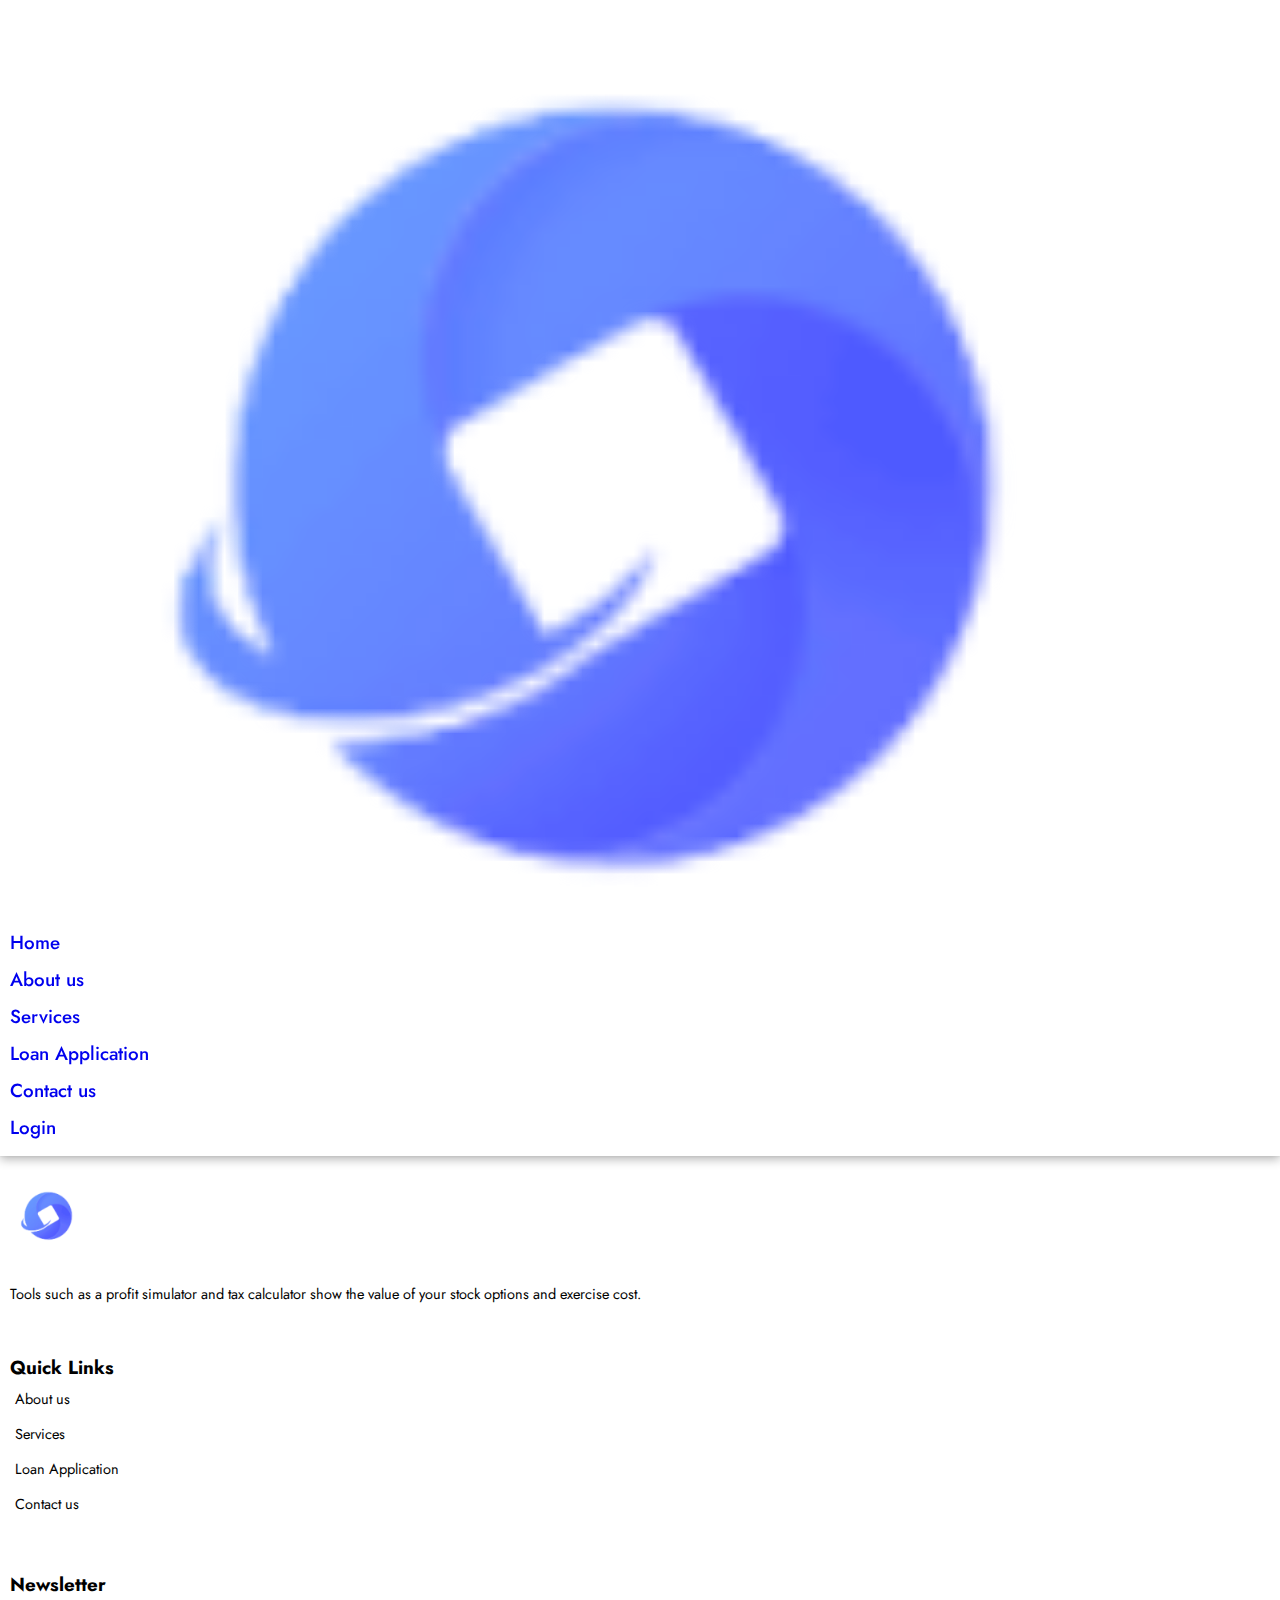
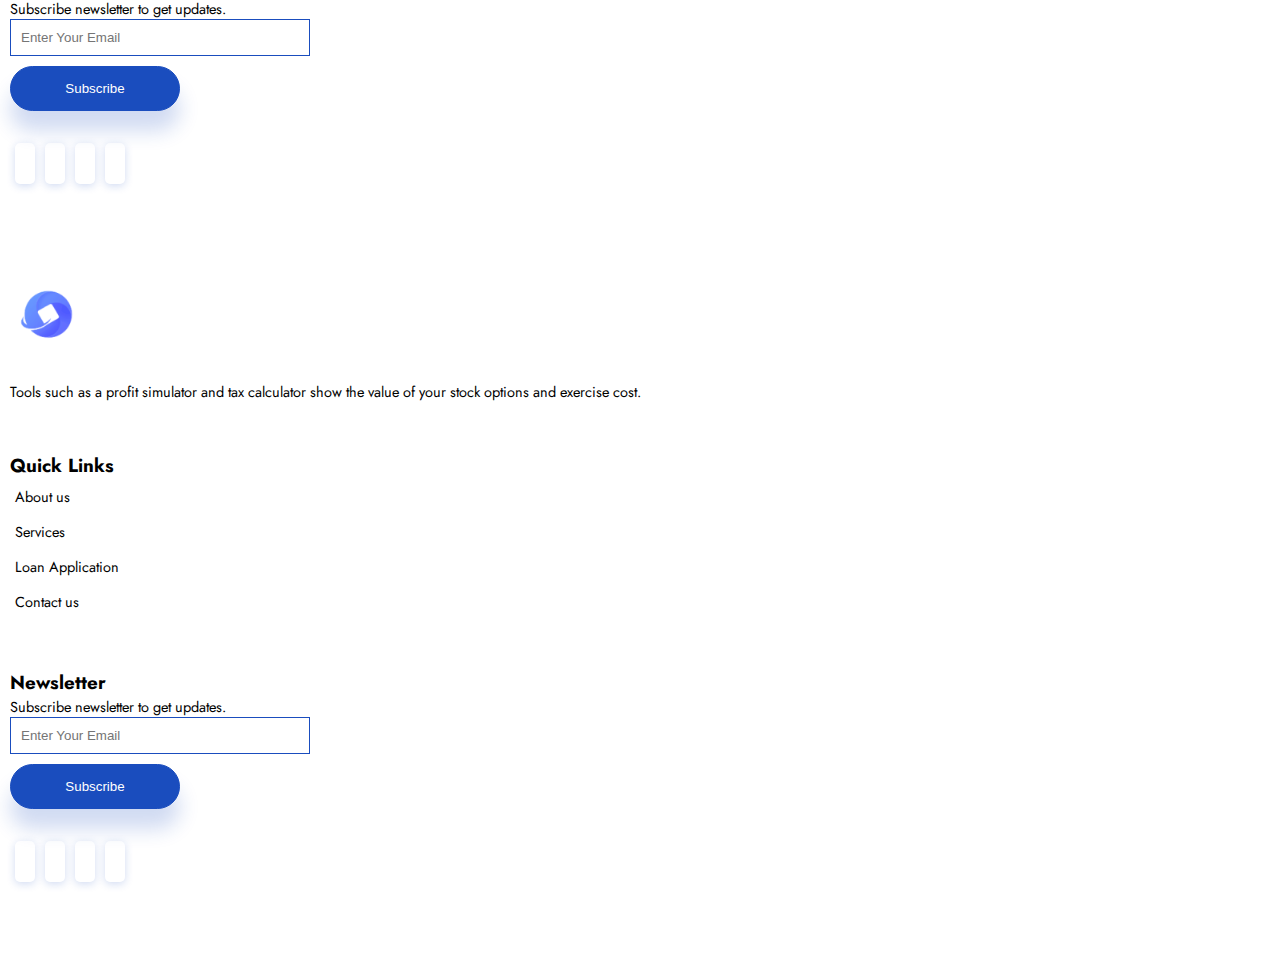
<file: services.html>
<!DOCTYPE html>
<html lang="en">

<head>
  <meta charset="UTF-8">
  <meta http-equiv="X-UA-Compatible" content="IE=edge">
  <meta name="viewport" content="width=device-width, initial-scale=1.0">
  <title>Document</title>

  <!-- bootstrap link -->
  <link href="https://cdn.jsdelivr.net/npm/bootstrap@5.3.0/dist/css/bootstrap.min.css" rel="stylesheet"
    integrity="sha384-9ndCyUaIbzAi2FUVXJi0CjmCapSmO7SnpJef0486qhLnuZ2cdeRhO02iuK6FUUVM" crossorigin="anonymous">

  <!-- font-awesome link -->
  <link rel="stylesheet" href="https://cdnjs.cloudflare.com/ajax/libs/font-awesome/6.4.0/css/all.min.css"
    integrity="sha512-iecdLmaskl7CVkqkXNQ/ZH/XLlvWZOJyj7Yy7tcenmpD1ypASozpmT/E0iPtmFIB46ZmdtAc9eNBvH0H/ZpiBw=="
    crossorigin="anonymous" referrerpolicy="no-referrer" />
  <link rel="stylesheet" href="https://cdn.jsdelivr.net/npm/swiper@9/swiper-bundle.min.css" />
  <link rel="stylesheet" href="assets/css/style.css">
</head>
</head>

<body>
  <div class="container-fluid p-0">


    <header id="navbar" class="container-fluid header-section p-0 navbar-scroll">

      <nav class="navbar navbar-expand-lg  ">
        <div class="container">
          <a class="navbar-brand" href="index.html"><img src="assets/img/logo.png" alt=""></a>
          <div class="navbar-toggler"  data-bs-toggle="collapse"
            data-bs-target="#navbarSupportedContent" aria-controls="navbarSupportedContent" aria-expanded="false"
            aria-label="Toggle navigation">
            <span class="navbar-toggler-icon"></span>
        </div>
          <div class="collapse navbar-collapse" id="navbarSupportedContent">
            <ul class="navbar-nav ms-auto mb-2 mb-lg-0 menu-bar-section">
              <li class="nav-item">
                <a class="nav-link active" aria-current="page" href="index.html">Home</a>
              </li>
              <li class="nav-item">
                <a class="nav-link active" aria-current="page" href="about us.html">About us</a>
              </li>
              <li class="nav-item">
                <a class="nav-link active" aria-current="page" href="services.html"> Services</a>
              </li>
              <li class="nav-item">
                <a class="nav-link active" aria-current="page" href="Loan Application.html">Loan Application</a>
              </li>
              <li class="nav-item">
                <a class="nav-link active" aria-current="page" href="contact us.html"> Contact us</a>
              </li>
              <li class="nav-item " data-bs-toggle="modal" data-bs-target="#loginModal" data-bs-whatever="@mdo">
                <a class="nav-link active" aria-current="page" href="#">Login</a>
              </li>
            </ul>
          </div>
        </div>
      </nav>
    </header>



    <footer>
        <div class="footer-wrapper ">
          <div class="footer-area footer-padding">
            <div class="container">
              <div class="row justify-content-between">
                <div class=" col-lg-4 col-md-6 col-sm-8">
                  <div class="single-footer-caption ">
  
                    <div class="footer-logo">
                      <a href="index.html"><img src="assets/img/logo.png" alt=""></a>
                    </div>
                    <p>Tools such as a profit simulator and tax calculator show the value of your stock options and
                      exercise cost.</p>
                  </div>
                </div>
                <div class="offset-lg-2 col-lg-2 col-md-4 col-sm-6">
                  <div class="single-footer-caption">
                    <div class="footer-tittle">
                      <h4>Quick Links</h4>
                      <ul>
                        <li><a href="about us.html">About us
                        </a></li>
                        <li><a href="services.html">Services</a></li>
                        <li><a href="Loan Application.html">Loan Application</a></li>
                        <li><a href="contact us.html">Contact us</a></li>
                      </ul>
                    </div>
                  </div>
                </div>
                <!-- <div class="col-xl-2 col-lg-2 col-md-4 col-sm-6">
                  <div class="single-footer-caption mb-50">
                    <div class="footer-tittle">
                      <h4>Solution</h4>
                      <ul>
                        <li><a href="#">Air freight</a></li>
                        <li><a href="#">Ocean freight</a></li>
                        <li><a href="#">Large projects</a></li>
                      </ul>
                    </div>
                  </div>
                </div> -->
                <div class=" col-lg-4 col-md-8 col-sm-10">
                  <div class="single-footer-caption mb-50">
                    <div class="footer-tittle mb-5">
                      <h4>Newsletter</h4>
                      <p>Subscribe newsletter to get updates.</p>
                    </div>
  
                    <div class="footer-form mb-20">
  
                        <form action="" method="get">
                          <input type="email" name="" id="" placeholder="Enter Your Email" class="email-class">
                          <div class="btn-section">
                            <button>Subscribe</button>
                          </div>
                        </form>
                    </div>
  
                    <div class="footer-social ">
                      <a href="https://www.fb.com/sai4ull"><i class="fab fa-facebook"></i></a>
                      <a href="#"><i class="fab fa-instagram"></i></a>
                      <a href="#"><i class="fab fa-linkedin-in"></i></a>
                      <a href="#"><i class="fab fa-youtube"></i></a>
                    </div>
                  </div>
                </div>
              </div>
            </div>
          </div>
  
          
        </div>
      </footer>

      <footer>
        <div class="footer-wrapper ">
          <div class="footer-area footer-padding">
            <div class="container">
              <div class="row justify-content-between">
                <div class=" col-lg-4 col-md-6 col-sm-8">
                  <div class="single-footer-caption ">
  
                    <div class="footer-logo">
                      <a href="index.html"><img src="assets/img/logo.png" alt=""></a>
                    </div>
                    <p>Tools such as a profit simulator and tax calculator show the value of your stock options and
                      exercise cost.</p>
                  </div>
                </div>
                <div class="offset-lg-2 col-lg-2 col-md-4 col-sm-6">
                  <div class="single-footer-caption">
                    <div class="footer-tittle">
                      <h4>Quick Links</h4>
                      <ul>
                        <li><a href="about us.html">About us
                        </a></li>
                        <li><a href="services.html">Services</a></li>
                        <li><a href="Loan Application.html">Loan Application</a></li>
                        <li><a href="contact us.html">Contact us</a></li>
                      </ul>
                    </div>
                  </div>
                </div>
                <!-- <div class="col-xl-2 col-lg-2 col-md-4 col-sm-6">
                  <div class="single-footer-caption mb-50">
                    <div class="footer-tittle">
                      <h4>Solution</h4>
                      <ul>
                        <li><a href="#">Air freight</a></li>
                        <li><a href="#">Ocean freight</a></li>
                        <li><a href="#">Large projects</a></li>
                      </ul>
                    </div>
                  </div>
                </div> -->
                <div class=" col-lg-4 col-md-8 col-sm-10">
                  <div class="single-footer-caption mb-50">
                    <div class="footer-tittle mb-5">
                      <h4>Newsletter</h4>
                      <p>Subscribe newsletter to get updates.</p>
                    </div>
  
                    <div class="footer-form mb-20">
  
                        <form action="" method="get">
                          <input type="email" name="" id="" placeholder="Enter Your Email" class="email-class">
                          <div class="btn-section">
                            <button>Subscribe</button>
                          </div>
                        </form>
                    </div>
  
                    <div class="footer-social ">
                      <a href="https://www.fb.com/sai4ull"><i class="fab fa-facebook"></i></a>
                      <a href="#"><i class="fab fa-instagram"></i></a>
                      <a href="#"><i class="fab fa-linkedin-in"></i></a>
                      <a href="#"><i class="fab fa-youtube"></i></a>
                    </div>
                  </div>
                </div>
              </div>
            </div>
          </div>
  
          
        </div>
      </footer>

</div>

      <script src="https://cdn.jsdelivr.net/npm/swiper@9/swiper-bundle.min.js"></script>
  <!-- bootstrap script -->
  <script src="https://cdn.jsdelivr.net/npm/@popperjs/core@2.11.8/dist/umd/popper.min.js"
    integrity="sha384-I7E8VVD/ismYTF4hNIPjVp/Zjvgyol6VFvRkX/vR+Vc4jQkC+hVqc2pM8ODewa9r"
    crossorigin="anonymous"></script>
  <script src="https://cdn.jsdelivr.net/npm/bootstrap@5.3.0/dist/js/bootstrap.min.js"
    integrity="sha384-fbbOQedDUMZZ5KreZpsbe1LCZPVmfTnH7ois6mU1QK+m14rQ1l2bGBq41eYeM/fS"
    crossorigin="anonymous"></script>

  <script src="assets/js/script.js"></script>
   

</body>

</html>
</file>
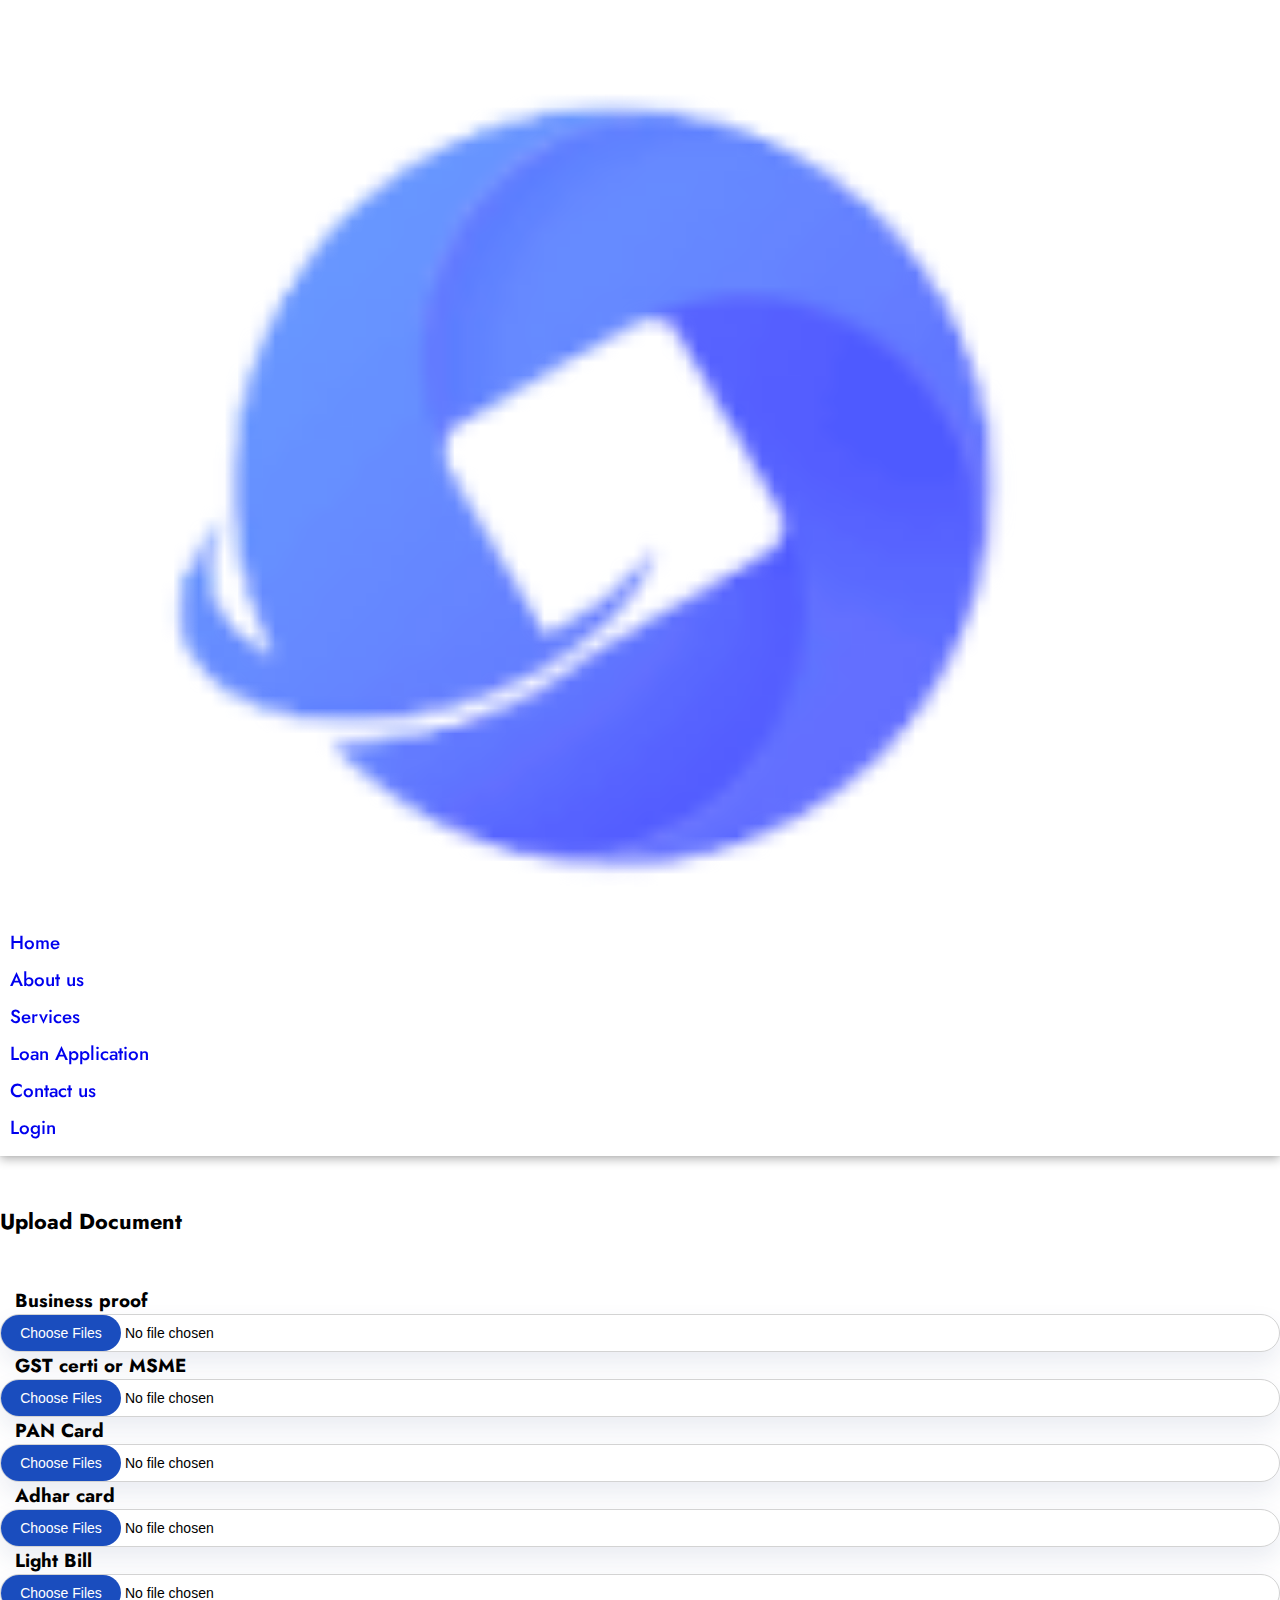
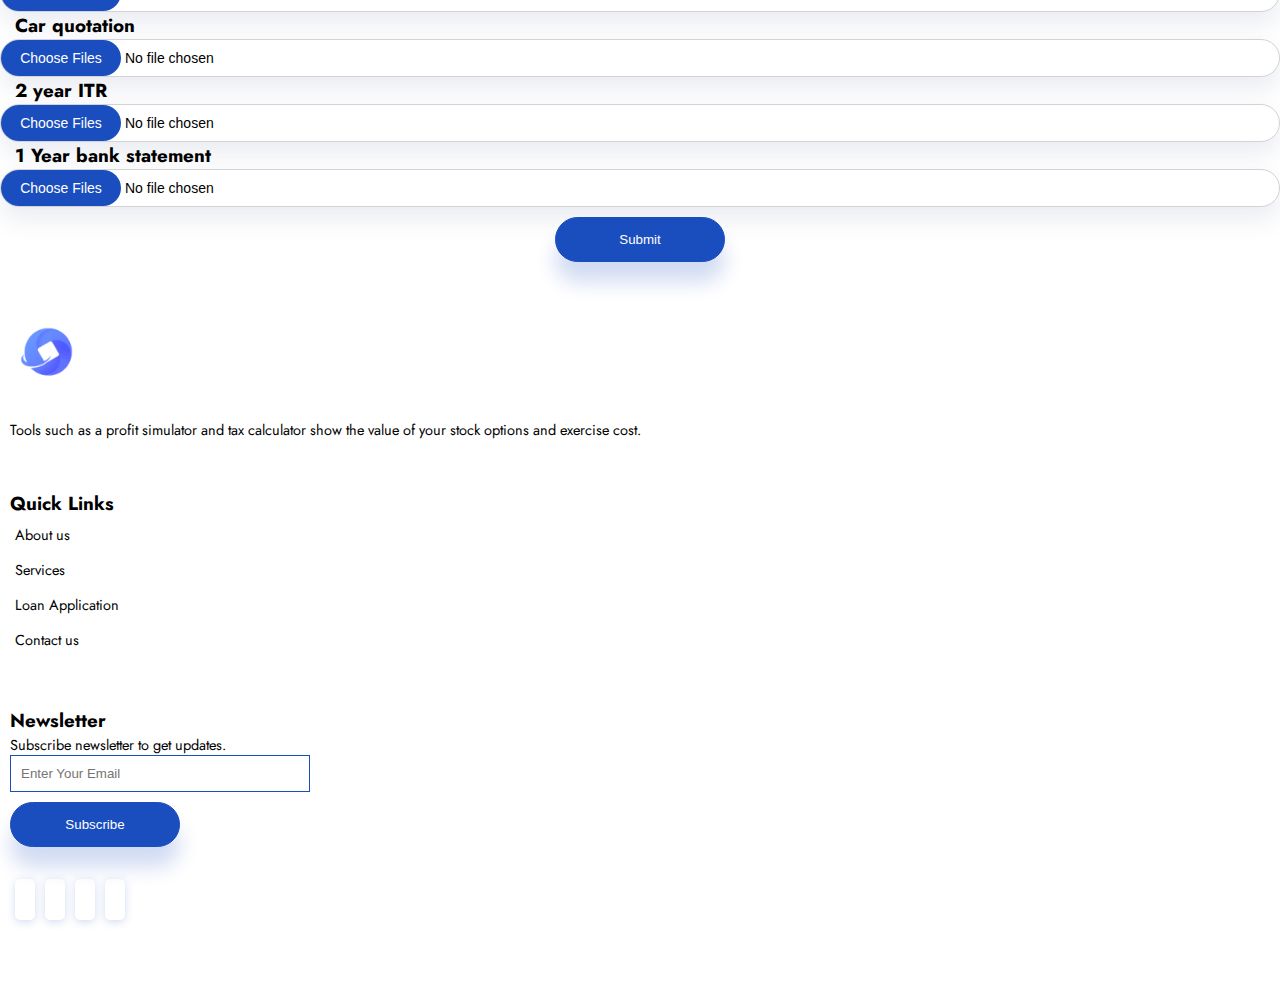
<file: uplod document.html>
<!DOCTYPE html>
<html lang="en">

<head>
  <meta charset="UTF-8">
  <meta http-equiv="X-UA-Compatible" content="IE=edge">
  <meta name="viewport" content="width=device-width, initial-scale=1.0">
  <title>Loan Application</title>

  <head>

    <!-- bootstrap link -->
    <link href="https://cdn.jsdelivr.net/npm/bootstrap@5.3.0/dist/css/bootstrap.min.css" rel="stylesheet"
      integrity="sha384-9ndCyUaIbzAi2FUVXJi0CjmCapSmO7SnpJef0486qhLnuZ2cdeRhO02iuK6FUUVM" crossorigin="anonymous">

    <!-- font-awesome link -->
    <link rel="stylesheet" href="https://cdnjs.cloudflare.com/ajax/libs/font-awesome/6.4.0/css/all.min.css"
      integrity="sha512-iecdLmaskl7CVkqkXNQ/ZH/XLlvWZOJyj7Yy7tcenmpD1ypASozpmT/E0iPtmFIB46ZmdtAc9eNBvH0H/ZpiBw=="
      crossorigin="anonymous" referrerpolicy="no-referrer" />
    <link rel="stylesheet" href="https://cdn.jsdelivr.net/npm/swiper@9/swiper-bundle.min.css" />
    <link rel="stylesheet" href="assets/css/style.css">
    <link rel="stylesheet" href="assets/css/responsive.css">
  </head>
</head>

<body>
  <div class="container-fluid p-0">


    <header id="navbar" class="container-fluid header-section p-0 navbar-scroll">

      <nav class="navbar navbar-expand-lg  ">
        <div class="container">
          <a class="navbar-brand" href="index.html"><img src="assets/img/logo.png" alt=""></a>
          <div class="navbar-toggler" data-bs-toggle="collapse" data-bs-target="#navbarSupportedContent"
            aria-controls="navbarSupportedContent" aria-expanded="false" aria-label="Toggle navigation">
            <span class="navbar-toggler-icon"></span>
          </div>
          <div class="collapse navbar-collapse" id="navbarSupportedContent">
            <ul class="navbar-nav ms-auto mb-2 mb-lg-0 menu-bar-section">
              <li class="nav-item">
                <a class="nav-link active" aria-current="page" href="index.html">Home</a>
              </li>
              <li class="nav-item">
                <a class="nav-link active" aria-current="page" href="about us.html">About us</a>
              </li>
              <li class="nav-item">
                <a class="nav-link active" aria-current="page" href="services.html"> Services</a>
              </li>
              <li class="nav-item">
                <a class="nav-link active" aria-current="page" href="Loan Application.html">Loan Application</a>
              </li>
              <li class="nav-item">
                <a class="nav-link active" aria-current="page" href="contact us.html"> Contact us</a>
              </li>
              <li class="nav-item " data-bs-toggle="modal" data-bs-target="#loginModal" data-bs-whatever="@mdo">
                <a class="nav-link active" aria-current="page" href="#">Login</a>
              </li>
            </ul>
          </div>
        </div>
      </nav>
    </header>
    <div class="Loan-Documnent-setion ">
      <div class="loan-Documnent-body">
        <div class="loan-Documnent-head">
          <h2 class="text-center">Upload Document</h2>
        </div>
        <div class="container">
          <form action="">
          <div class="row">

              <!-- 1 -->
              <div class="my-5 col-lg-4 col-md-6 col-sm-12">
              <h4>Business proof</h4>
              <div class="input-box ">
                <input type="file" class="upload-box" name='files[]' multiple>
                <i class="fa-solid fa-xmark"></i>
              </div>
            </div>
            <!-- 2 -->
            <div class="my-5 col-lg-4 col-md-6 col-sm-12">
              <h4> GST certi or MSME</h4>
              <div class="input-box">
                <input type="file" class="upload-box" name='files[]' multiple>
                <i class="fa-solid fa-xmark"></i>
              </div>
            </div>
            <!-- 3 -->
            <div class="my-5 col-lg-4 col-md-6 col-sm-12">
              <h4>PAN Card</h4>
              <div class="input-box">
                <input type="file" class="upload-box" name='files[]' multiple>
                <i class="fa-solid fa-xmark"></i>
              </div>
            </div>
            <!-- 4 -->
            <div class="my-5 col-lg-4 col-md-6 col-sm-12">
              <h4>Adhar card</h4>
              <div class="input-box">
                <input type="file" class="upload-box" name='files[]' multiple>
                <i class="fa-solid fa-xmark"></i>
              </div>
            </div>
            <!-- 5 -->
            <div class="my-5 col-lg-4 col-md-6 col-sm-12">
              <h4>Light Bill</h4>
              <div class="input-box">
                <input type="file" class="upload-box" name='files[]' multiple>
                <i class="fa-solid fa-xmark"></i>
              </div>
            </div>
            <!-- 6 -->
            <div class="my-5 col-lg-4 col-md-6 col-sm-12">
              <h4>Car quotation</h4>
              <div class="input-box">
                <input type="file" class="upload-box" name='files[]' multiple>
                <i class="fa-solid fa-xmark"></i>
              </div>
            </div>
            <!-- 7 -->
            <div class="my-5 col-lg-4 col-md-6 col-sm-12">
              <h4>2 year ITR</h4>
              <div class="input-box">
                <input type="file" class="upload-box" name='files[]' multiple>
                <i class="fa-solid fa-xmark"></i>
              </div>
            </div>
            <!-- 8 -->
            <div class="my-5 col-lg-4 col-md-6 col-sm-12">
              <h4> 1 Year bank statement</h4>
              <div class="input-box">
                <input type="file" class="upload-box" name='files[]' multiple>
                <i class="fa-solid fa-xmark"></i>
              </div>
            </div>
            
          </div>
          <div class="btn-section ">
            <button type="submit">Submit</button>
          </div>

        </form>
        </div>
      </div>

    </div>


  </div>

  <footer>
    <div class="footer-wrapper ">
      <div class="footer-area footer-padding">
        <div class="container">
          <div class="row justify-content-between">
            <div class=" col-lg-4 col-md-6 col-sm-8">
              <div class="single-footer-caption ">

                <div class="footer-logo">
                  <a href="index.html"><img src="assets/img/logo.png" alt=""></a>
                </div>
                <p>Tools such as a profit simulator and tax calculator show the value of your stock options and
                  exercise cost.</p>
              </div>
            </div>
            <div class="offset-lg-2 col-lg-2 col-md-4 col-sm-6">
              <div class="single-footer-caption">
                <div class="footer-tittle">
                  <h4>Quick Links</h4>
                  <ul>
                    <li><a href="about us.html">About us
                      </a></li>
                    <li><a href="services.html">Services</a></li>
                    <li><a href="Loan Application.html">Loan Application</a></li>
                    <li><a href="contact us.html">Contact us</a></li>
                  </ul>
                </div>
              </div>
            </div>
            <!-- <div class="col-xl-2 col-lg-2 col-md-4 col-sm-6">
                      <div class="single-footer-caption mb-50">
                        <div class="footer-tittle">
                          <h4>Solution</h4>
                          <ul>
                            <li><a href="#">Air freight</a></li>
                            <li><a href="#">Ocean freight</a></li>
                            <li><a href="#">Large projects</a></li>
                          </ul>
                        </div>
                      </div>
                    </div> -->
            <div class=" col-lg-4 col-md-8 col-sm-10">
              <div class="single-footer-caption mb-50">
                <div class="footer-tittle mb-5">
                  <h4>Newsletter</h4>
                  <p>Subscribe newsletter to get updates.</p>
                </div>

                <div class="footer-form mb-20">

                  <form action="" method="get">
                    <input type="email" name="" id="" placeholder="Enter Your Email" class="email-class">
                    <div class="btn-section">
                      <button>Subscribe</button>
                    </div>
                  </form>
                </div>

                <div class="footer-social ">
                  <a href="https://www.fb.com/sai4ull"><i class="fab fa-facebook"></i></a>
                  <a href="#"><i class="fab fa-instagram"></i></a>
                  <a href="#"><i class="fab fa-linkedin-in"></i></a>
                  <a href="#"><i class="fab fa-youtube"></i></a>
                </div>
              </div>
            </div>
          </div>
        </div>
      </div>


    </div>
  </footer>
  </div>
  <script src="https://cdn.jsdelivr.net/npm/swiper@9/swiper-bundle.min.js"></script>
  <!-- bootstrap script -->
  <script src="https://cdn.jsdelivr.net/npm/@popperjs/core@2.11.8/dist/umd/popper.min.js"
    integrity="sha384-I7E8VVD/ismYTF4hNIPjVp/Zjvgyol6VFvRkX/vR+Vc4jQkC+hVqc2pM8ODewa9r"
    crossorigin="anonymous"></script>
  <script src="https://cdn.jsdelivr.net/npm/bootstrap@5.3.0/dist/js/bootstrap.min.js"
    integrity="sha384-fbbOQedDUMZZ5KreZpsbe1LCZPVmfTnH7ois6mU1QK+m14rQ1l2bGBq41eYeM/fS"
    crossorigin="anonymous"></script>

  <script src="assets/js/script.js"></script>

  <script>

  </script>
</body>

</html>
</file>
<file: assets/css/style.css>
@import url("https://fonts.googleapis.com/css2?family=Jost:ital,wght@0,100;0,200;0,300;0,400;0,500;0,600;0,700;0,800;0,900;1,100;1,200;1,300;1,400;1,500;1,600;1,700;1,800;1,900&display=swap");
* {
  margin: 0;
  padding: 0;
  box-sizing: border-box;
}

body {
  overflow-x: hidden;
  scroll-behavior: smooth;
  font-family: "Jost", sans-serif;
}

body::-webkit-scrollbar {
  width: 0.5em;
}

body::-webkit-scrollbar-track {
  box-shadow: inset 0 0 6px rgba(0, 0, 0, 0.3);
  background: #00003e;
}

body::-webkit-scrollbar-thumb {
  background-color: #5732c6;
}

html {
  font-size: 90.6%;
}

:root {
  --theam-color:#1A4DBE;
  --light-theam-color:#2c3655;
  --secondary-color:#055c2d;
  --white:#ffffff;
  --black:#000000;
  --dark-white:#dbdbdb;
  --light-blue: #b0baf1;
  --light-gray:rgb(211, 211, 211) ;
}

img {
  width: 100%;
}

a {
  text-decoration: none;
}

ul {
  padding: 0;
}

li {
  list-style: none;
}

input:focus {
  outline: none;
}

select:focus {
  outline: none !important;
  box-shadow: none !important;
}

textarea:focus {
  outline: none;
}

button {
  width: 100px;
  height: 45px;
  display: flex;
  justify-content: center;
  align-items: center;
  padding: 10px 5px;
  border: 1px solid var(--theam-color);
  border-radius: 30px;
  background-color: transparent;
}

/* ============== navbar start ============ */
.header-section {
  width: 100%;
  position: sticky;
  top: 0;
  z-index: 999;
  transition: all 0.3s;
}
.header-section .navbar {
  box-shadow: rgba(0, 0, 0, 0.05) 0px 1px 2px 0px;
  padding: 10px 0;
  background-color: var(--white);
}
.header-section .navbar .navbar-brand {
  width: 70px;
}
.header-section .navbar .menu-bar-section li {
  padding: 5px 10px;
}
.header-section .navbar .menu-bar-section li a {
  font-size: 1.3rem;
  font-weight: 500;
}
.header-section .navbar .menu-bar-section li a:hover {
  color: var(--theam-color);
}

.navbar-scroll {
  box-shadow: 0 3px 10px 0 rgba(0, 0, 0, 0.3);
}

.modal .modal-body input {
  width: 100%;
  border: 1px solid lightgray;
  border-radius: 3px;
  padding: 8px 5px;
}
.modal .login-btn {
  color: white;
  background-color: var(--theam-color);
  box-shadow: 0 20px 20px rgba(26, 77, 190, 0.2);
  margin-bottom: 20px;
  width: 170px;
  padding: 10px 30px !important;
  transition: all 0.3s;
}
.modal .login-btn:hover {
  background-color: transparent;
  color: var(--black);
}

/* ============== navbar End ============ */
/* =============== banner section start =============== */
.Loan-banner-section .banner-img-section .swiper {
  width: 100%;
  height: 100%;
}
.Loan-banner-section .banner-img-section .swiper-slide {
  text-align: center;
  display: flex;
  justify-content: center;
  align-items: center;
  min-height: 90vh;
}
.Loan-banner-section .banner-img-section .swiper-slide .img-box-1 {
  position: absolute;
  left: 100px;
}
/* =============== banner section End =============== */
/* ============ why-choose-section start ============= */
.why-choose-section {
  margin: 50px 0;
}
.why-choose-section .why-choose-contain .icon-box {
  text-align: center;
  padding: 5px;
  border-radius: 5px;
  border: 1px solid var(--theam-color);
}

/* ============ why-choose-section End ============= */
/* ============= Testimonials-section start ===========*/
.Testimonials-section {
  margin: 50px 0;
}
.Testimonials-section .swiper-wrapper {
  margin: 10px 0;
}
.Testimonials-section .swiper-slide {
  text-align: center;
  display: flex;
  justify-content: center;
  align-items: center;
  margin: 20px 0;
}
.Testimonials-section .swiper-slide .card {
  background: var(--white);
  box-shadow: 0 8px 30px -7px #c9dff0;
  margin: 0 20px;
  padding: 0 10px;
  border-radius: 20px;
  border: 0;
}
.Testimonials-section .swiper-slide .card .img-box {
  height: 120px;
  width: 120px;
  margin-inline: auto;
  margin: 15px auto 0;
}
.Testimonials-section .swiper-slide .card .card-img-top {
  border-radius: 50%;
  max-width: 100%;
  display: block;
  width: 100%;
  height: 100%;
  -o-object-fit: cover;
     object-fit: cover;
  box-shadow: 0 8px 20px -4px #95abbb;
}
.Testimonials-section .swiper-slide .card .card-body {
  flex: 1 1 auto;
  min-height: 1px;
  padding: 1.25rem;
}
.Testimonials-section .swiper-slide .card .card-body p {
  padding-bottom: 15px;
}

/* ============= Testimonials-section End ===========*/
/* =========== loan-counter-section start =============== */
.loan-counter-section {
  margin: 50px 0;
}
.loan-counter-section .counter-boday {
  padding: 20px;
  box-shadow: 0 8px 30px -7px #c9dff0;
  height: 200px;
}
.loan-counter-section .counter-boday .counter-number-section {
  margin: 20px 0;
}
.loan-counter-section .counter-boday .counter-number-section h3 {
  text-align: center;
}
.loan-counter-section .counter-boday p {
  text-align: center;
  width: min(100% - 20px, 80%);
  margin-inline: auto;
}

/* =========== loan-counter-section End =============== */
/* ================ loan application start ============ */
.Loan-application-setion .loan-application-body {
  box-shadow: 0 8px 30px -7px #c9dff0;
  padding: 5rem;
  margin: 20px 0;
  width: min(100% - 20px, 80%);
  margin-inline: auto;
}
.Loan-application-setion .loan-application-body .loan-application-head {
  margin: 2rem 0;
}
.Loan-application-setion .loan-application-body .from-section .m-basics {
  margin: 1rem 0;
}
.Loan-application-setion .loan-application-body .from-section label {
  color: var(--light-theam-colo);
  margin-bottom: 5px;
}
.Loan-application-setion .loan-application-body .from-section input::-webkit-outer-spin-button,
.Loan-application-setion .loan-application-body .from-section input::-webkit-inner-spin-button {
  -webkit-appearance: none;
  margin: 0;
}
.Loan-application-setion .loan-application-body .from-section select {
  width: 100%;
  border: 1px solid lightgray;
  border-radius: 3px;
  padding: 8px 5px;
  box-shadow: 0 7px 10px -7px #b4b2b2;
}
.Loan-application-setion .loan-application-body .from-section select:focus {
  outline: 1px solid var(--theam-color);
}
.Loan-application-setion .loan-application-body .from-section textarea {
  width: 100%;
  border: 1px solid lightgray;
  border-radius: 3px;
  padding: 8px 5px;
  box-shadow: 0 7px 10px -7px #b4b2b2;
}
.Loan-application-setion .loan-application-body .from-section textarea:focus {
  box-shadow: 0 0 0 0.2rem rgba(0, 123, 255, 0.25);
  outline: 1px solid var(--theam-color);
}
.Loan-application-setion .loan-application-body .from-section input {
  width: 100%;
  border: 1px solid lightgray;
  border-radius: 3px;
  padding: 8px 5px;
  box-shadow: 0 7px 10px -7px #ddd9d9;
}
.Loan-application-setion .loan-application-body .from-section input:focus {
  box-shadow: 0 0 0 0.2rem rgba(0, 123, 255, 0.25);
  outline: 1px solid var(--theam-color);
}
.Loan-application-setion .loan-application-body .from-section .gender-input {
  width: 10%;
}
.Loan-application-setion .loan-application-body .from-section .gender-input:focus {
  box-shadow: none;
  outline: none;
}
.Loan-application-setion .loan-application-body .from-section .table-section {
  width: 100%;
}
.Loan-application-setion .loan-application-body .from-section .table-section .table {
  width: 100%;
}
.Loan-application-setion .loan-application-body .from-section .table-section .table thead tr th {
  text-align: center;
  padding: 10px 0;
}
.Loan-application-setion .loan-application-body .from-section .table-section .table tbody tr th {
  text-align: start;
  padding: 10px 0;
  text-align: center;
}
.Loan-application-setion .loan-application-body .from-section .table-section .table tbody tr th input {
  width: auto;
}
.Loan-application-setion .loan-application-body .from-section .table-section .table tbody tr td {
  padding: 10px 0;
  text-align: center;
}
.Loan-application-setion .loan-application-body .from-section .table-section .table .checkbox {
  position: relative;
  display: inline-block;
  vertical-align: middle;
}
.Loan-application-setion .loan-application-body .from-section .table-section .table .checkbox input[type=checkbox] {
  position: absolute;
  opacity: 0;
}
.Loan-application-setion .loan-application-body .from-section .table-section .table .checkbox-circle {
  position: relative;
  display: inline-block;
  width: 20px;
  height: 20px;
  border-radius: 50%;
  border: 2px solid #aaa;
  transition: all 0.5s;
}
.Loan-application-setion .loan-application-body .from-section .table-section .table .checkbox input[type=checkbox]:checked ~ .checkbox-circle {
  background: var(--secondary-color);
  border-color: var(--secondary-color);
}
.Loan-application-setion .loan-application-body .from-section .table-section .table .checkmark {
  position: absolute;
  top: 0;
  left: 0;
  fill: none;
  stroke: #fff;
  stroke-width: 3;
  stroke-linecap: round;
  stroke-linejoin: round;
  opacity: 0;
  transition: all 0.3s;
}
.Loan-application-setion .loan-application-body .from-section .table-section .table .checkbox input[type=checkbox]:checked ~ .checkbox-circle .checkmark {
  opacity: 1;
}
.Loan-application-setion .loan-application-body .from-section .table-section .table .checkmark-circle {
  stroke-dasharray: 166;
  stroke-dashoffset: 166;
  transition: stroke-dashoffset 0.3s;
}
.Loan-application-setion .loan-application-body .from-section .table-section .table .checkbox input[type=checkbox]:checked ~ .checkbox-circle .checkmark-circle {
  stroke-dashoffset: 0;
}
.Loan-application-setion .loan-application-body .from-section .table-section .table .checkmark-kick {
  stroke-dasharray: 50;
  stroke-dashoffset: 50;
  transition: stroke-dashoffset 0.3s;
}
.Loan-application-setion .loan-application-body .from-section .table-section .table .checkbox input[type=checkbox]:checked ~ .checkbox-circle .checkmark-kick {
  stroke-dashoffset: 0;
}
.Loan-application-setion .loan-application-body .from-section .btn-section {
  display: flex;
  justify-content: center;
  margin: 10px 0;
}
.Loan-application-setion .loan-application-body .from-section .btn-section button {
  color: white;
  background-color: var(--theam-color);
  box-shadow: 0 20px 20px rgba(26, 77, 190, 0.2);
  margin-bottom: 20px;
  width: 170px;
  padding: 10px 30px !important;
  transition: all 0.3s;
}
.Loan-application-setion .loan-application-body .from-section .btn-section button:hover {
  background-color: transparent;
  color: var(--black);
}

/* ================ loan application End ============ */
/* =========== Loan document start ================= */
.Loan-Documnent-setion .loan-Documnent-body .loan-Documnent-head {
  margin: 50px 0;
}
.Loan-Documnent-setion .loan-Documnent-body h4 {
  margin-left: 15px;
  font-size: 1.3rem;
}
.Loan-Documnent-setion .loan-Documnent-body .input-box {
  display: flex;
  justify-content: space-between;
  align-items: center;
  border: 1px solid var(--light-gray);
  border-radius: 50px;
  background-color: white;
  box-shadow: 0 12px 24px rgba(47, 65, 129, 0.1);
}
.Loan-Documnent-setion .loan-Documnent-body .input-box:hover {
  border: 1px solid var(--theam-color);
}
.Loan-Documnent-setion .loan-Documnent-body .input-box i {
  margin-right: 20px;
}
.Loan-Documnent-setion .loan-Documnent-body .upload-box {
  font-size: 14px;
  outline: none;
}
.Loan-Documnent-setion .loan-Documnent-body .upload-box::-webkit-file-upload-button {
  padding: 10px;
  color: white;
  background-color: var(--theam-color);
  border-radius: 50px;
  width: 120px;
  outline: none !important;
  border: none !important;
}
.Loan-Documnent-setion .loan-Documnent-body .btn-section {
  display: flex;
  justify-content: center;
  margin: 10px 0;
}
.Loan-Documnent-setion .loan-Documnent-body .btn-section button {
  color: white;
  background-color: var(--theam-color);
  box-shadow: 0 20px 20px rgba(26, 77, 190, 0.2);
  margin-bottom: 20px;
  width: 170px;
  padding: 10px 30px !important;
  transition: all 0.3s;
}
.Loan-Documnent-setion .loan-Documnent-body .btn-section button:hover {
  background-color: transparent;
  color: var(--black);
}

/* =========== Loan document End ================= */
/* =========== footer setion start ============*/
.footer-wrapper {
  padding: 30px 10px;
}
.footer-wrapper .footer-area .single-footer-caption {
  margin-bottom: 50px;
}
.footer-wrapper .footer-area .footer-logo {
  width: 80px;
  margin-bottom: 35px;
}
.footer-wrapper .footer-area .footer-tittle h4 {
  font-size: 1.3rem;
}
.footer-wrapper .footer-area .footer-tittle ul li {
  padding: 7px 5px;
}
.footer-wrapper .footer-area .footer-tittle ul li a {
  color: var(--black);
  transition: 0.3s;
  position: relative;
  display: flex;
  align-items: center;
}
.footer-wrapper .footer-area .footer-tittle ul li a:hover {
  color: var(--theam-color);
}
.footer-wrapper .footer-area .footer-form .email-class {
  border: 1px solid var(--theam-color);
  padding: 10px;
  width: 300px;
}
.footer-wrapper .footer-area .footer-form .btn-section {
  margin: 10px 0;
}
.footer-wrapper .footer-area .footer-form .btn-section button {
  color: white;
  background-color: var(--theam-color);
  box-shadow: 0 20px 20px rgba(26, 77, 190, 0.2);
  margin-bottom: 20px;
  width: 170px;
  padding: 10px 30px !important;
  transition: all 0.3s;
}
.footer-wrapper .footer-area .footer-form .btn-section button:hover {
  background-color: transparent;
  color: var(--black);
}
.footer-wrapper .footer-area .footer-social {
  margin-top: 40px;
}
.footer-wrapper .footer-area .footer-social a {
  padding: 10px;
  border-radius: 5px;
  margin-inline: 5px;
  width: 50px;
  height: 50px;
  color: var(--black);
  transition: all 0.3s;
  box-shadow: rgba(26, 77, 190, 0.2) 0px 2px 8px 0px;
}
.footer-wrapper .footer-area .footer-social a i {
  font-size: 17px;
}
.footer-wrapper .footer-area .footer-social a:hover {
  background-color: var(--theam-color);
}
.footer-wrapper .footer-area .footer-social a:hover i {
  color: var(--white);
}

/* =========== footer setion End ============*/
@media (min-width: 1500px) {
  .container,
  .container-fluid,
  .container-lg,
  .container-md,
  .container-sm,
  .container-xl,
  .container-xxl {
    max-width: 1500px !important;
  }
}
@media (min-width: 1400px) {
  .container,
  .container-fluid,
  .container-lg,
  .container-md,
  .container-sm,
  .container-xl,
  .container-xxl {
    max-width: 1700px !important;
  }
}/*# sourceMappingURL=style.css.map */
</file>
<file: assets/css/responsive.css>
@media (max-width: 991px) {
  /* =============== banner section start =============== */
  .Loan-banner-section .banner-img-section .swiper-slide {
    min-height: 90vh;
  }
  .Loan-banner-section .banner-img-section .swiper-slide .img-box-1 {
    position: absolute;
    left: 0px;
  }
  /* =============== banner section End =============== */
}/*# sourceMappingURL=responsive.css.map */
</file>
